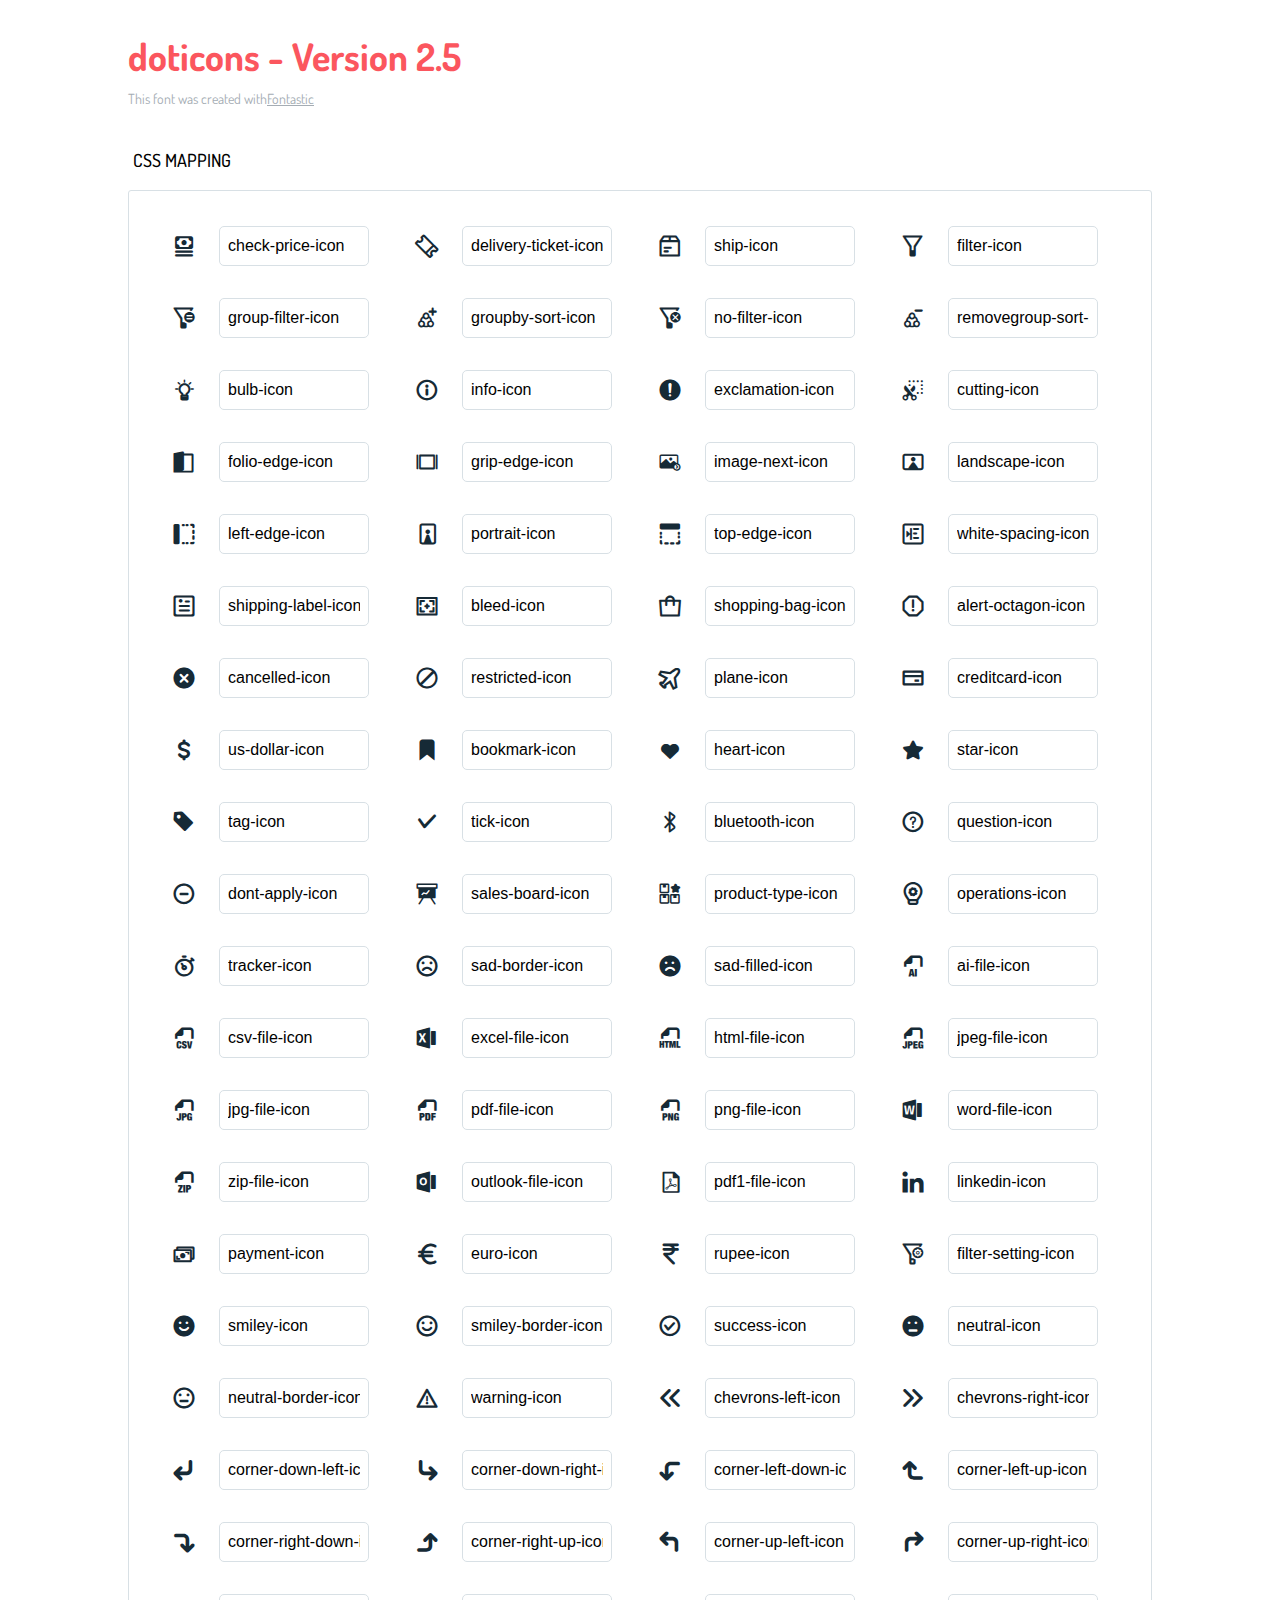
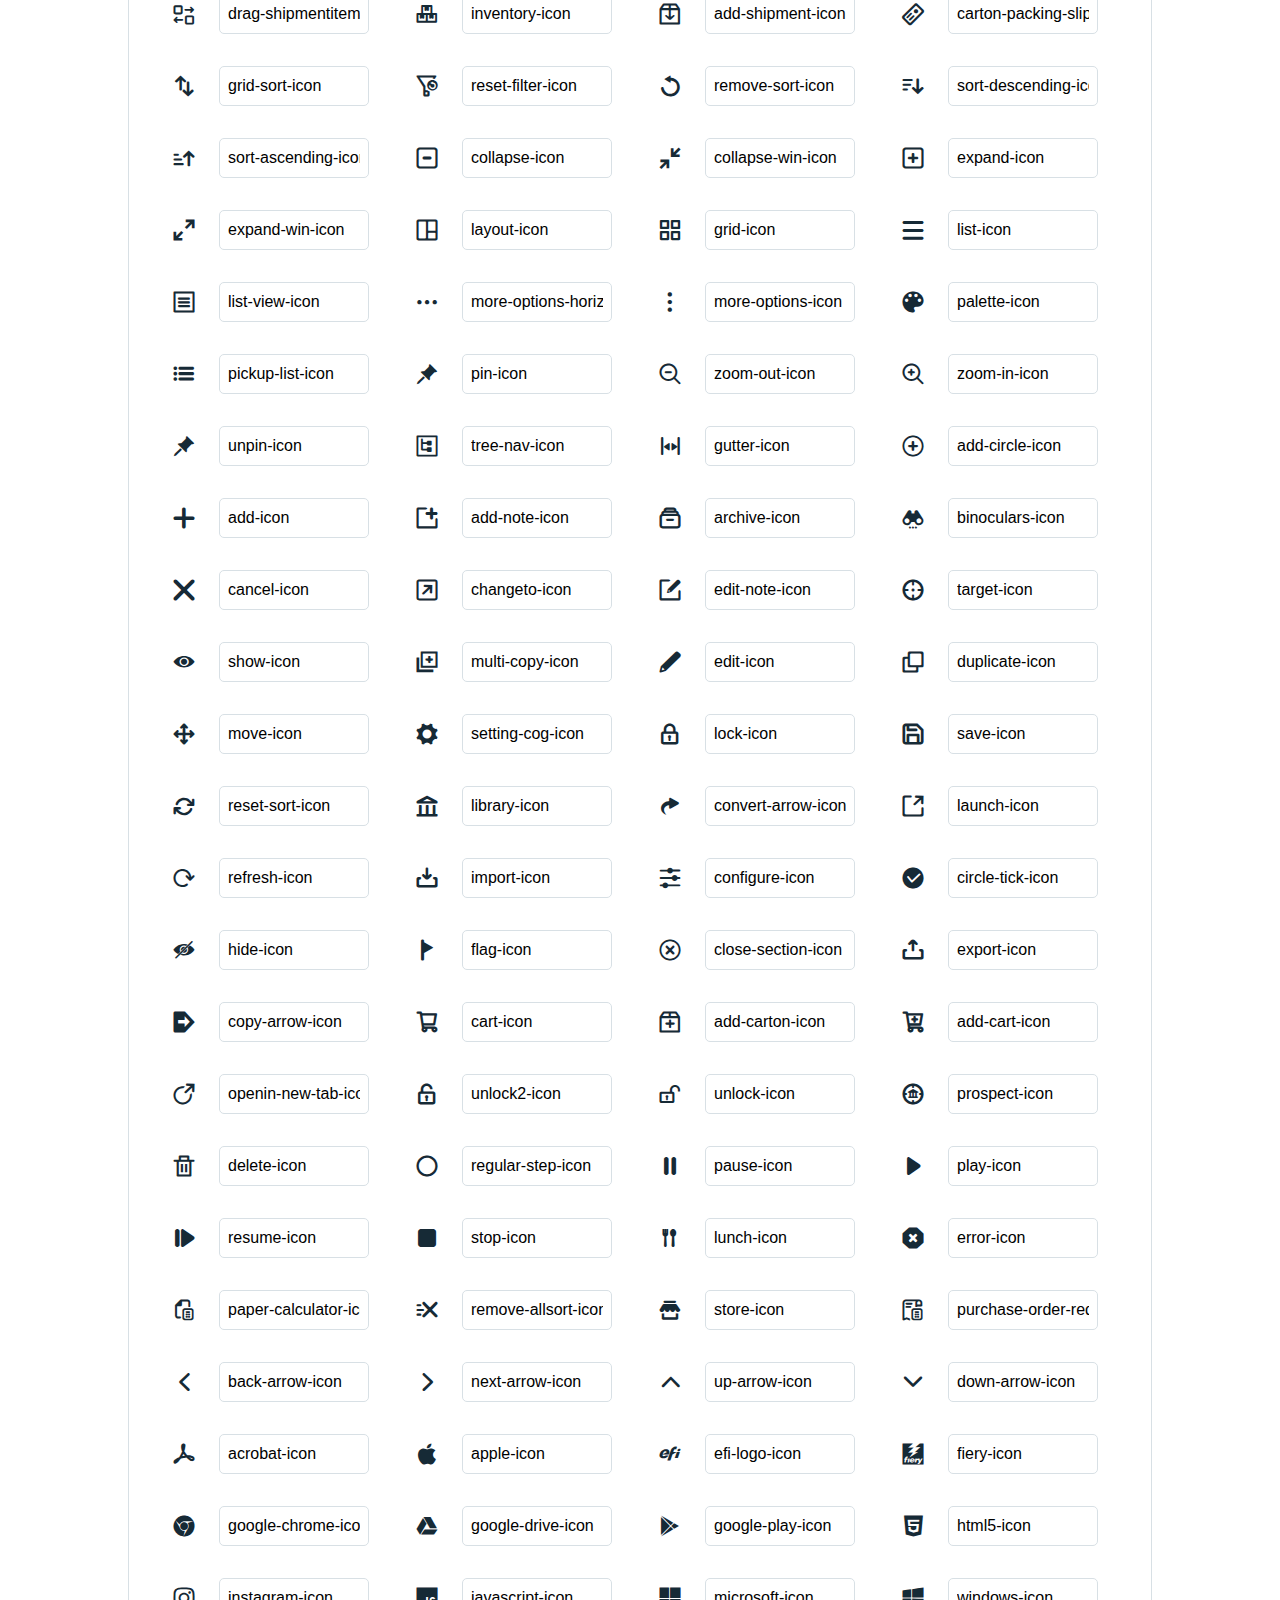
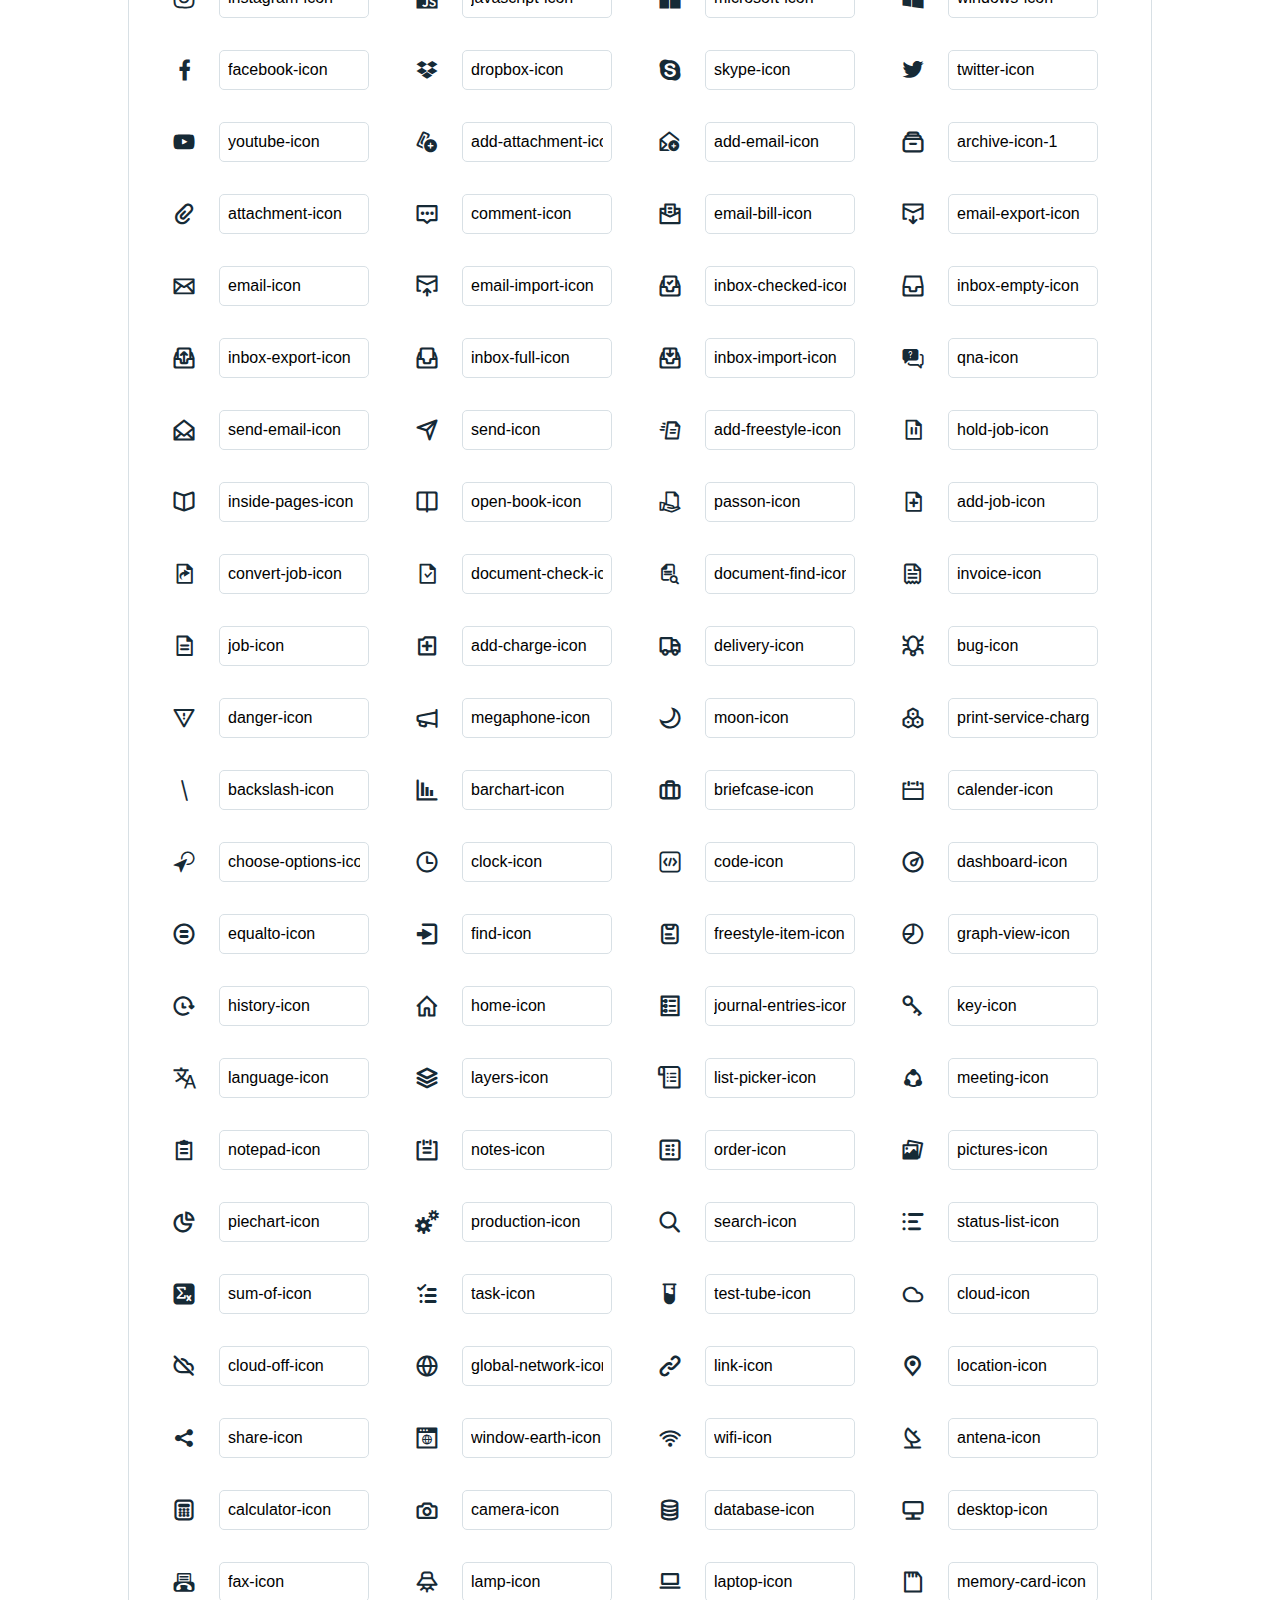
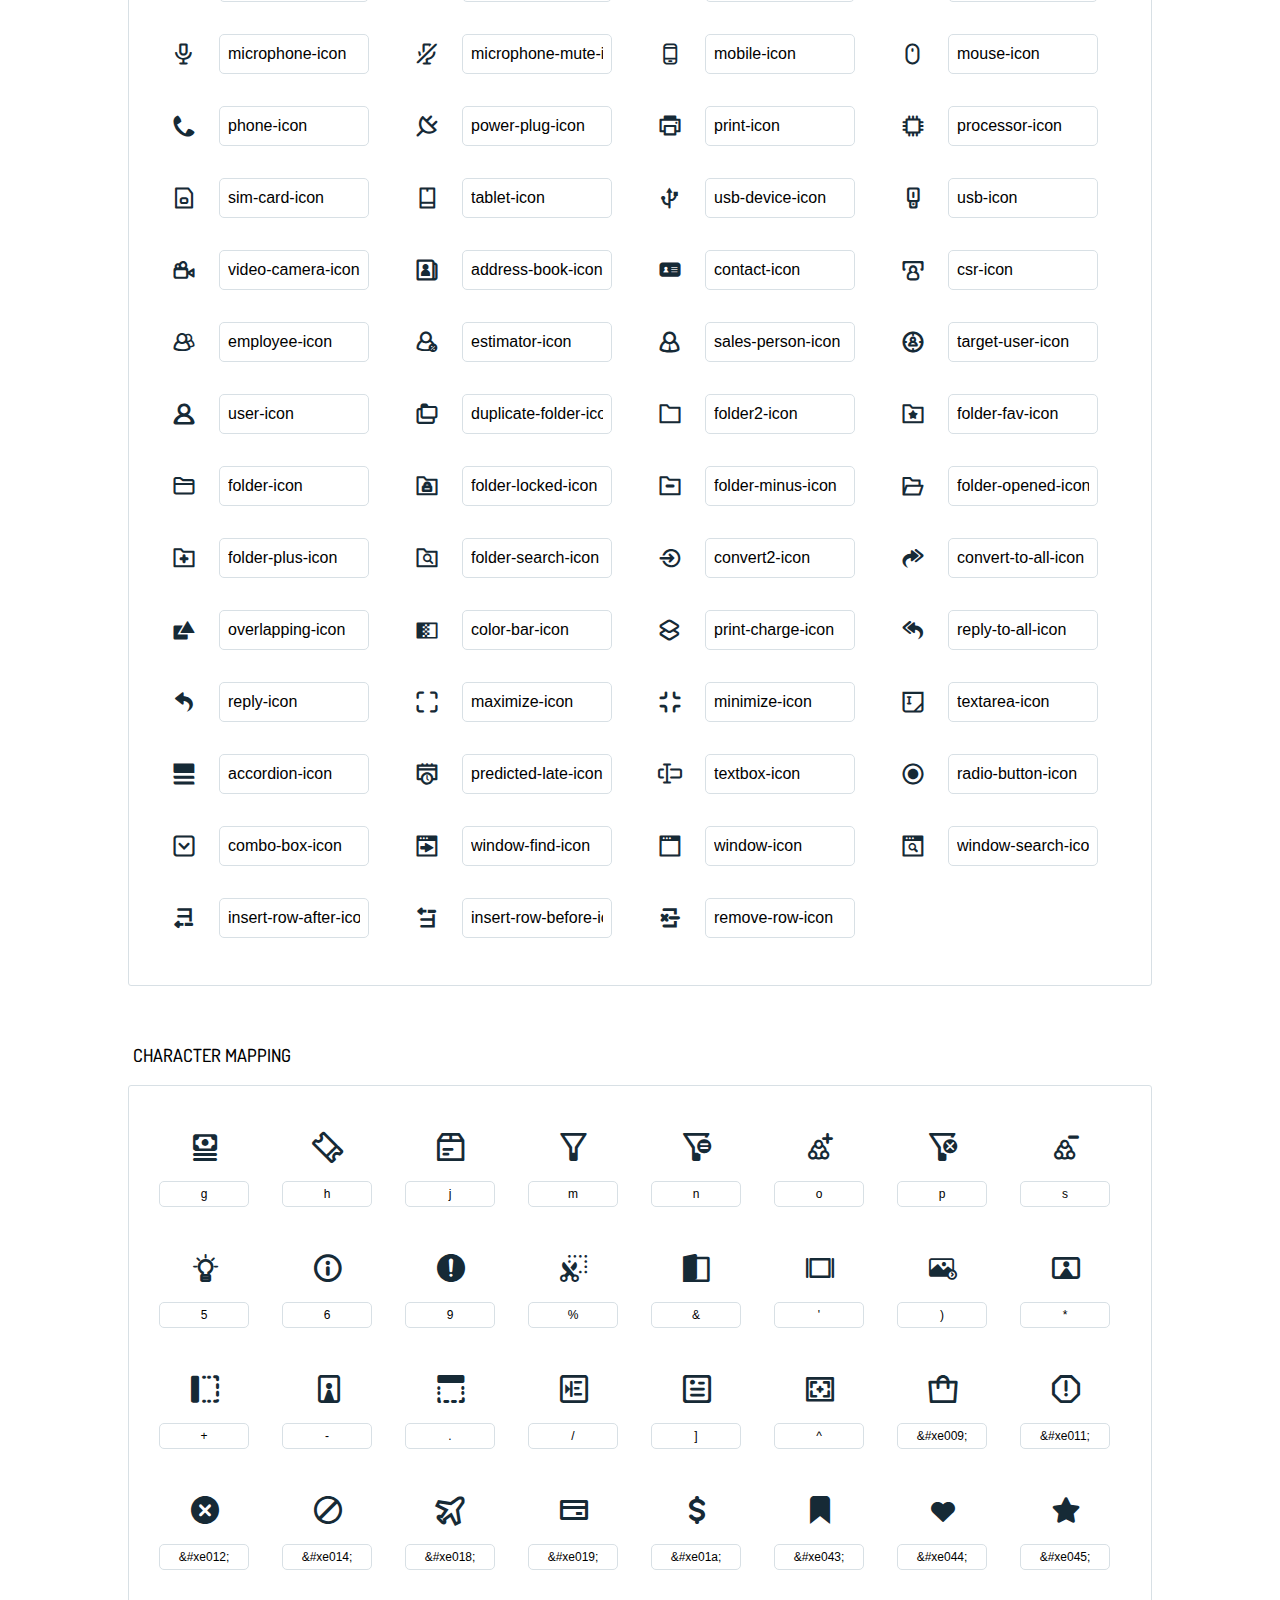
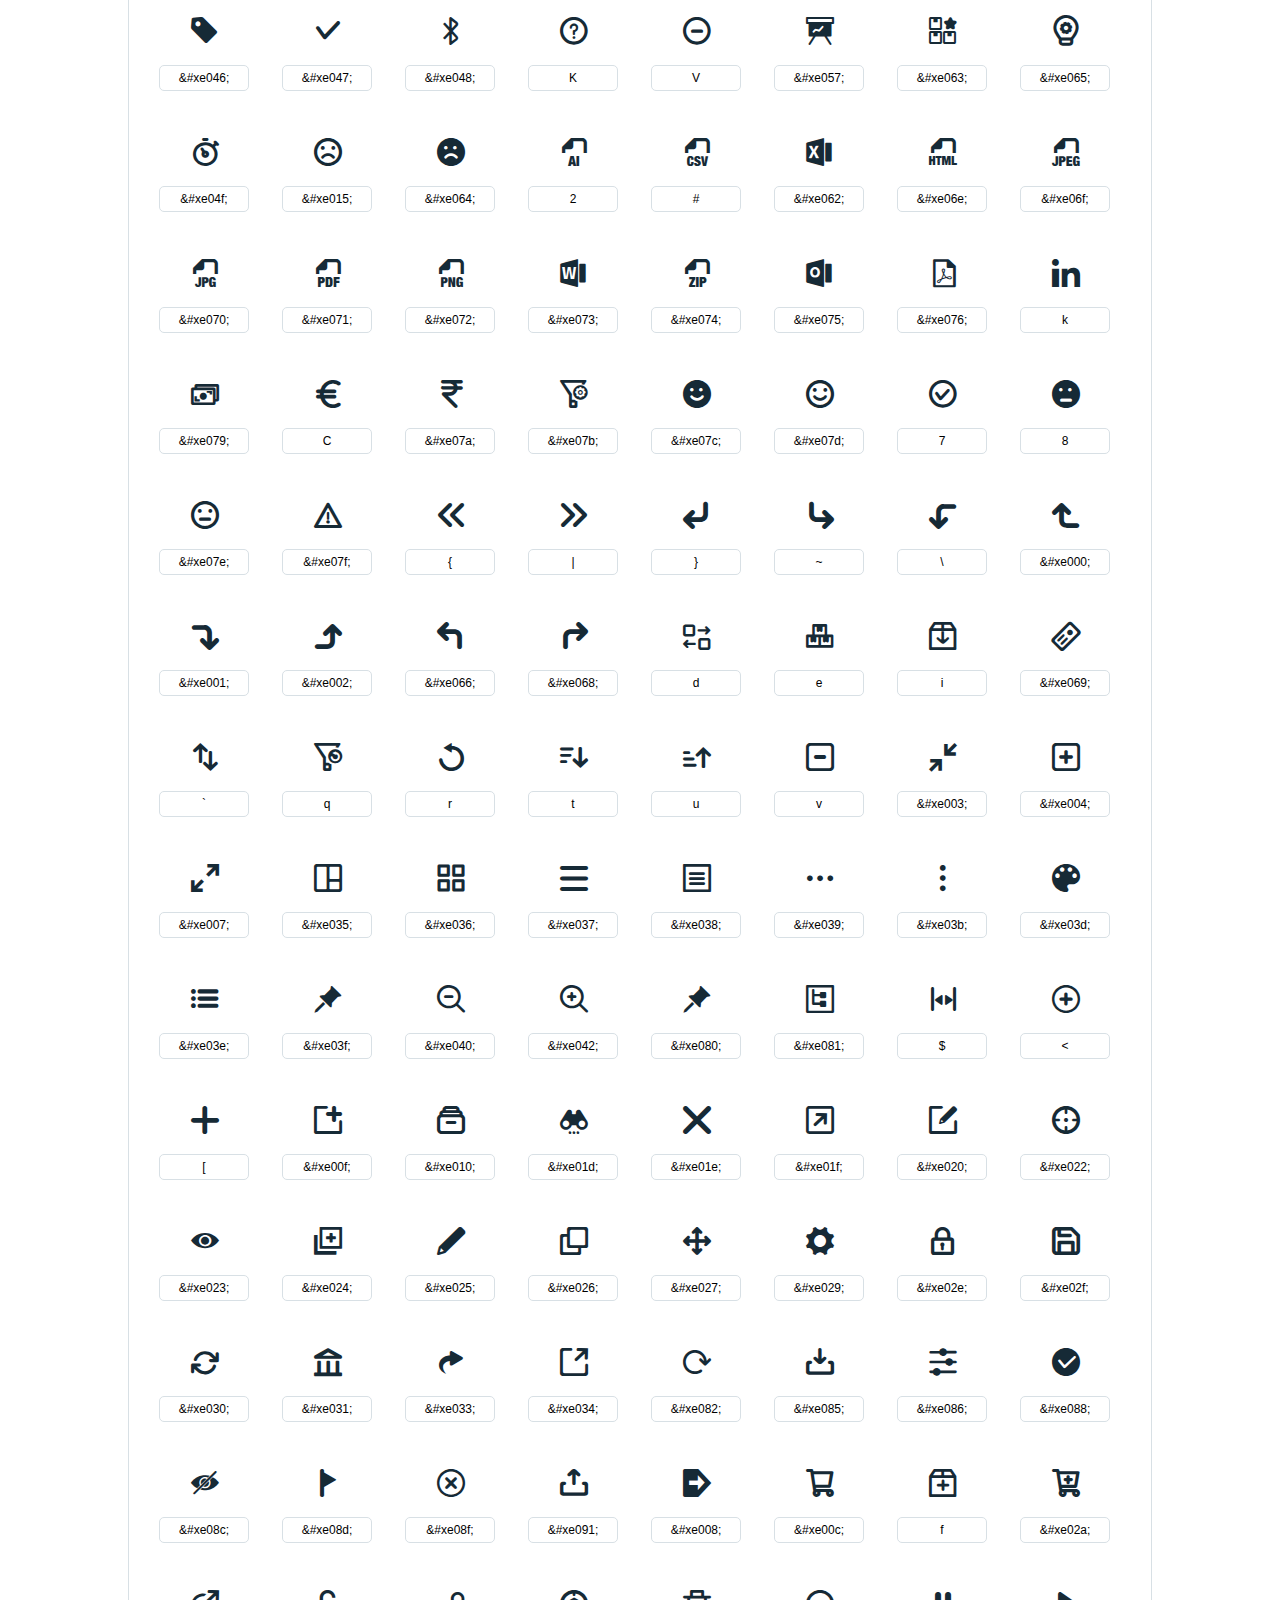
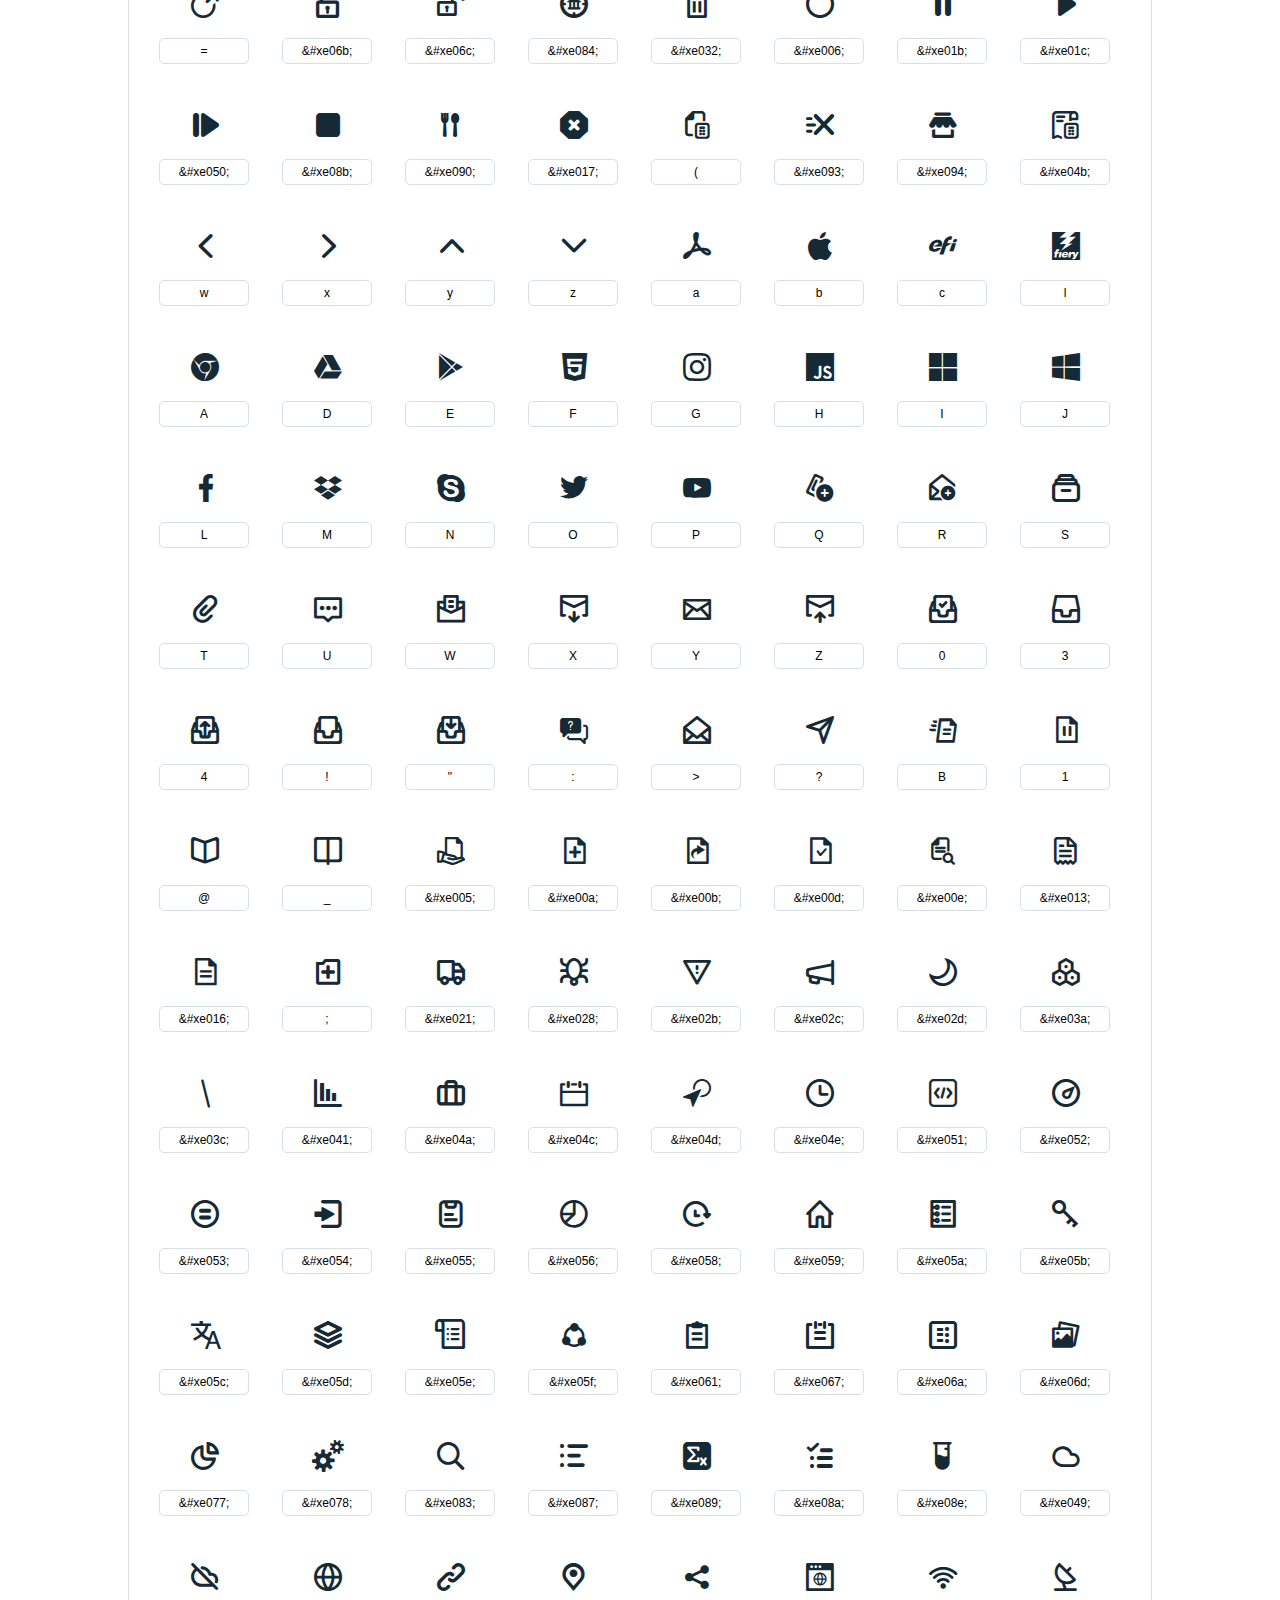
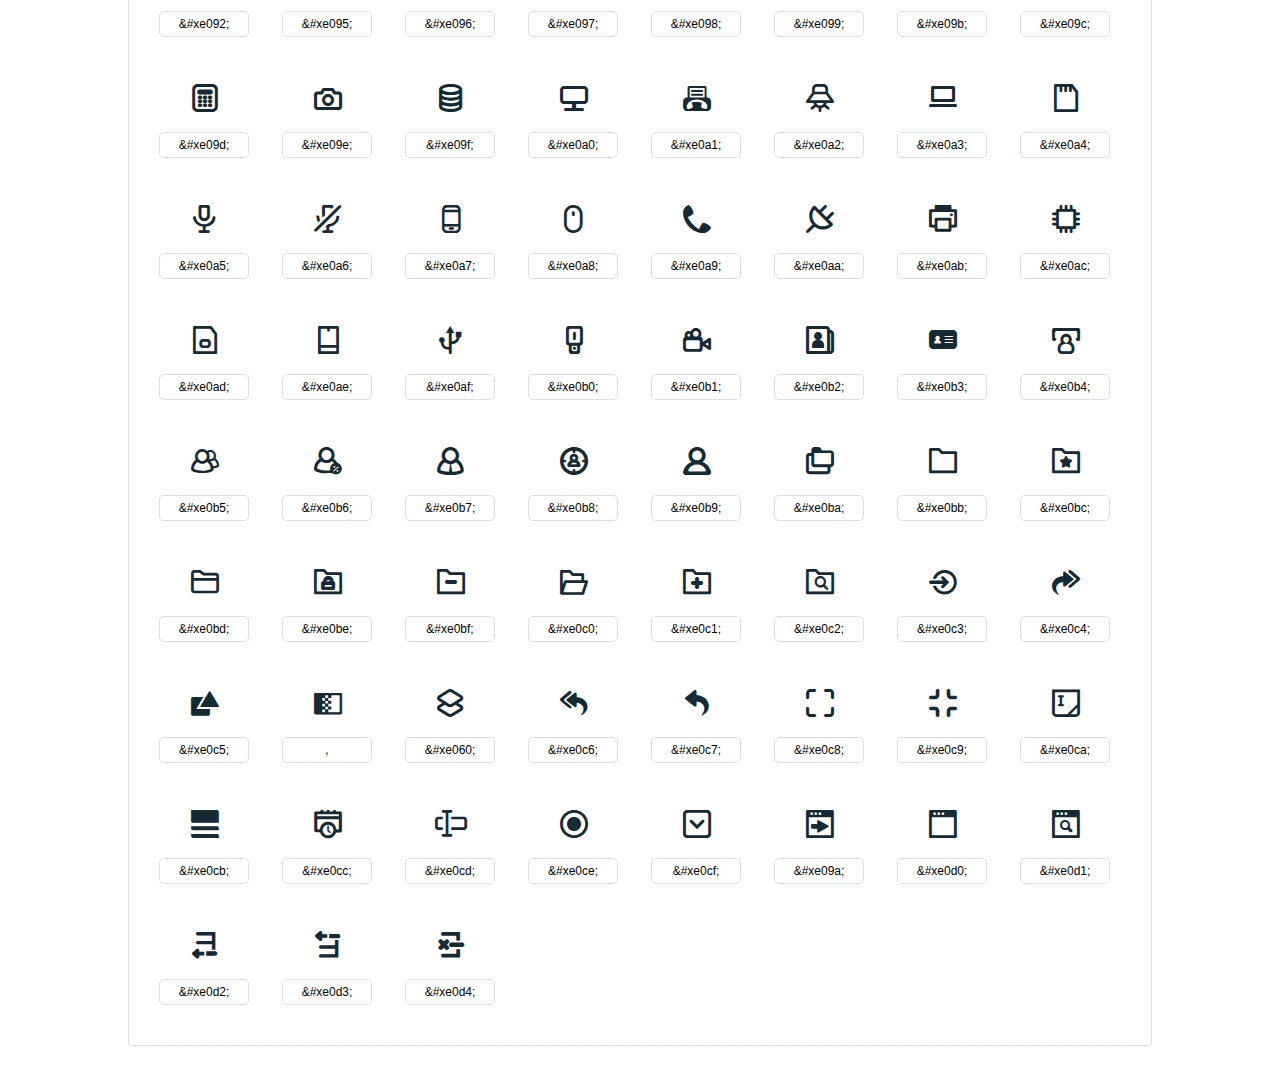
<file: docs/assets/fonts/doticons/icons-reference.html>
<!DOCTYPE html>
<html lang="en">
  <head>
    <meta charset="utf-8">
    <meta http-equiv="X-UA-Compatible" content="IE=edge,chrome=1">
    <meta name="viewport" content="width=device-width,initial-scale=1">
    <title>Font Reference - doticons</title>
    <link href="http://fonts.googleapis.com/css?family=Dosis:400,500,700" rel="stylesheet" type="text/css">
    <link rel="stylesheet" href="styles.css">
    <style type="text/css">html,body,div,span,applet,object,iframe,h1,h2,h3,h4,h5,h6,p,blockquote,pre,a,abbr,acronym,address,big,cite,code,del,dfn,em,img,ins,kbd,q,s,samp,small,strike,strong,sub,sup,tt,var,dl,dt,dd,ol,ul,li,fieldset,form,label,legend,table,caption,tbody,tfoot,thead,tr,th,td{margin:0;padding:0;border:0;outline:0;font-weight:inherit;font-style:inherit;font-family:inherit;font-size:100%;vertical-align:baseline}body{line-height:1;color:#000;background:#fff}ol,ul{list-style:none}table{border-collapse:separate;border-spacing:0;vertical-align:middle}caption,th,td{text-align:left;font-weight:normal;vertical-align:middle}a img{border:none}*{-webkit-box-sizing:border-box;-moz-box-sizing:border-box;box-sizing:border-box}body{font-family:'Dosis','Tahoma',sans-serif}.container{margin:15px auto;width:80%}h1{margin:40px 0 20px;font-weight:700;font-size:38px;line-height:32px;color:#fb565e}h2{font-size:18px;padding:0 0 21px 5px;margin:45px 0 0 0;text-transform:uppercase;font-weight:500}.small{font-size:14px;color:#a5adb4;}.small a{color:#a5adb4;}.small a:hover{color:#fb565e}.glyphs.character-mapping{margin:0 0 20px 0;padding:20px 0 20px 30px;color:rgba(0,0,0,0.5);border:1px solid #d8e0e5;-webkit-border-radius:3px;border-radius:3px;}.glyphs.character-mapping li{margin:0 30px 20px 0;display:inline-block;width:90px}.glyphs.character-mapping .icon{margin:10px 0 10px 15px;padding:15px;position:relative;width:55px;height:55px;color:#162a36 !important;overflow:hidden;-webkit-border-radius:3px;border-radius:3px;font-size:32px;}.glyphs.character-mapping .icon svg{fill:#000}.glyphs.character-mapping input{margin:0;padding:5px 0;line-height:12px;font-size:12px;display:block;width:100%;border:1px solid #d8e0e5;-webkit-border-radius:5px;border-radius:5px;text-align:center;outline:0;}.glyphs.character-mapping input:focus{border:1px solid #fbde4a;-webkit-box-shadow:inset 0 0 3px #fbde4a;box-shadow:inset 0 0 3px #fbde4a}.glyphs.character-mapping input:hover{-webkit-box-shadow:inset 0 0 3px #fbde4a;box-shadow:inset 0 0 3px #fbde4a}.glyphs.css-mapping{margin:0 0 60px 0;padding:30px 0 20px 30px;color:rgba(0,0,0,0.5);border:1px solid #d8e0e5;-webkit-border-radius:3px;border-radius:3px;}.glyphs.css-mapping li{margin:0 30px 20px 0;padding:0;display:inline-block;overflow:hidden}.glyphs.css-mapping .icon{margin:0;margin-right:10px;padding:13px;height:50px;width:50px;color:#162a36 !important;overflow:hidden;float:left;font-size:24px}.glyphs.css-mapping input{margin:0;margin-top:5px;padding:8px;line-height:16px;font-size:16px;display:block;width:150px;height:40px;border:1px solid #d8e0e5;-webkit-border-radius:5px;border-radius:5px;background:#fff;outline:0;float:right;}.glyphs.css-mapping input:focus{border:1px solid #fbde4a;-webkit-box-shadow:inset 0 0 3px #fbde4a;box-shadow:inset 0 0 3px #fbde4a}.glyphs.css-mapping input:hover{-webkit-box-shadow:inset 0 0 3px #fbde4a;box-shadow:inset 0 0 3px #fbde4a}</style>
  </head>
  <body>
    <div class="container">
      <h1>doticons - Version 2.5</h1>
      <p class="small">This font was created with<a href="http://fontastic.me/">Fontastic</a></p>
      <h2>CSS mapping</h2>
      <ul class="glyphs css-mapping">
        <li>
          <div class="icon dot-check-price-icon"></div>
          <input type="text" readonly="readonly" value="check-price-icon">
        </li>
        <li>
          <div class="icon dot-delivery-ticket-icon"></div>
          <input type="text" readonly="readonly" value="delivery-ticket-icon">
        </li>
        <li>
          <div class="icon dot-ship-icon"></div>
          <input type="text" readonly="readonly" value="ship-icon">
        </li>
        <li>
          <div class="icon dot-filter-icon"></div>
          <input type="text" readonly="readonly" value="filter-icon">
        </li>
        <li>
          <div class="icon dot-group-filter-icon"></div>
          <input type="text" readonly="readonly" value="group-filter-icon">
        </li>
        <li>
          <div class="icon dot-groupby-sort-icon"></div>
          <input type="text" readonly="readonly" value="groupby-sort-icon">
        </li>
        <li>
          <div class="icon dot-no-filter-icon"></div>
          <input type="text" readonly="readonly" value="no-filter-icon">
        </li>
        <li>
          <div class="icon dot-removegroup-sort-icon"></div>
          <input type="text" readonly="readonly" value="removegroup-sort-icon">
        </li>
        <li>
          <div class="icon dot-bulb-icon"></div>
          <input type="text" readonly="readonly" value="bulb-icon">
        </li>
        <li>
          <div class="icon dot-info-icon"></div>
          <input type="text" readonly="readonly" value="info-icon">
        </li>
        <li>
          <div class="icon dot-exclamation-icon"></div>
          <input type="text" readonly="readonly" value="exclamation-icon">
        </li>
        <li>
          <div class="icon dot-cutting-icon"></div>
          <input type="text" readonly="readonly" value="cutting-icon">
        </li>
        <li>
          <div class="icon dot-folio-edge-icon"></div>
          <input type="text" readonly="readonly" value="folio-edge-icon">
        </li>
        <li>
          <div class="icon dot-grip-edge-icon"></div>
          <input type="text" readonly="readonly" value="grip-edge-icon">
        </li>
        <li>
          <div class="icon dot-image-next-icon"></div>
          <input type="text" readonly="readonly" value="image-next-icon">
        </li>
        <li>
          <div class="icon dot-landscape-icon"></div>
          <input type="text" readonly="readonly" value="landscape-icon">
        </li>
        <li>
          <div class="icon dot-left-edge-icon"></div>
          <input type="text" readonly="readonly" value="left-edge-icon">
        </li>
        <li>
          <div class="icon dot-portrait-icon"></div>
          <input type="text" readonly="readonly" value="portrait-icon">
        </li>
        <li>
          <div class="icon dot-top-edge-icon"></div>
          <input type="text" readonly="readonly" value="top-edge-icon">
        </li>
        <li>
          <div class="icon dot-white-spacing-icon"></div>
          <input type="text" readonly="readonly" value="white-spacing-icon">
        </li>
        <li>
          <div class="icon dot-shipping-label-icon"></div>
          <input type="text" readonly="readonly" value="shipping-label-icon">
        </li>
        <li>
          <div class="icon dot-bleed-icon"></div>
          <input type="text" readonly="readonly" value="bleed-icon">
        </li>
        <li>
          <div class="icon dot-shopping-bag-icon"></div>
          <input type="text" readonly="readonly" value="shopping-bag-icon">
        </li>
        <li>
          <div class="icon dot-alert-octagon-icon"></div>
          <input type="text" readonly="readonly" value="alert-octagon-icon">
        </li>
        <li>
          <div class="icon dot-cancelled-icon"></div>
          <input type="text" readonly="readonly" value="cancelled-icon">
        </li>
        <li>
          <div class="icon dot-restricted-icon"></div>
          <input type="text" readonly="readonly" value="restricted-icon">
        </li>
        <li>
          <div class="icon dot-plane-icon"></div>
          <input type="text" readonly="readonly" value="plane-icon">
        </li>
        <li>
          <div class="icon dot-creditcard-icon"></div>
          <input type="text" readonly="readonly" value="creditcard-icon">
        </li>
        <li>
          <div class="icon dot-us-dollar-icon"></div>
          <input type="text" readonly="readonly" value="us-dollar-icon">
        </li>
        <li>
          <div class="icon dot-bookmark-icon"></div>
          <input type="text" readonly="readonly" value="bookmark-icon">
        </li>
        <li>
          <div class="icon dot-heart-icon"></div>
          <input type="text" readonly="readonly" value="heart-icon">
        </li>
        <li>
          <div class="icon dot-star-icon"></div>
          <input type="text" readonly="readonly" value="star-icon">
        </li>
        <li>
          <div class="icon dot-tag-icon"></div>
          <input type="text" readonly="readonly" value="tag-icon">
        </li>
        <li>
          <div class="icon dot-tick-icon"></div>
          <input type="text" readonly="readonly" value="tick-icon">
        </li>
        <li>
          <div class="icon dot-bluetooth-icon"></div>
          <input type="text" readonly="readonly" value="bluetooth-icon">
        </li>
        <li>
          <div class="icon dot-question-icon"></div>
          <input type="text" readonly="readonly" value="question-icon">
        </li>
        <li>
          <div class="icon dot-dont-apply-icon"></div>
          <input type="text" readonly="readonly" value="dont-apply-icon">
        </li>
        <li>
          <div class="icon dot-sales-board-icon"></div>
          <input type="text" readonly="readonly" value="sales-board-icon">
        </li>
        <li>
          <div class="icon dot-product-type-icon"></div>
          <input type="text" readonly="readonly" value="product-type-icon">
        </li>
        <li>
          <div class="icon dot-operations-icon"></div>
          <input type="text" readonly="readonly" value="operations-icon">
        </li>
        <li>
          <div class="icon dot-tracker-icon"></div>
          <input type="text" readonly="readonly" value="tracker-icon">
        </li>
        <li>
          <div class="icon dot-sad-border-icon"></div>
          <input type="text" readonly="readonly" value="sad-border-icon">
        </li>
        <li>
          <div class="icon dot-sad-filled-icon"></div>
          <input type="text" readonly="readonly" value="sad-filled-icon">
        </li>
        <li>
          <div class="icon dot-ai-file-icon"></div>
          <input type="text" readonly="readonly" value="ai-file-icon">
        </li>
        <li>
          <div class="icon dot-csv-file-icon"></div>
          <input type="text" readonly="readonly" value="csv-file-icon">
        </li>
        <li>
          <div class="icon dot-excel-file-icon"></div>
          <input type="text" readonly="readonly" value="excel-file-icon">
        </li>
        <li>
          <div class="icon dot-html-file-icon"></div>
          <input type="text" readonly="readonly" value="html-file-icon">
        </li>
        <li>
          <div class="icon dot-jpeg-file-icon"></div>
          <input type="text" readonly="readonly" value="jpeg-file-icon">
        </li>
        <li>
          <div class="icon dot-jpg-file-icon"></div>
          <input type="text" readonly="readonly" value="jpg-file-icon">
        </li>
        <li>
          <div class="icon dot-pdf-file-icon"></div>
          <input type="text" readonly="readonly" value="pdf-file-icon">
        </li>
        <li>
          <div class="icon dot-png-file-icon"></div>
          <input type="text" readonly="readonly" value="png-file-icon">
        </li>
        <li>
          <div class="icon dot-word-file-icon"></div>
          <input type="text" readonly="readonly" value="word-file-icon">
        </li>
        <li>
          <div class="icon dot-zip-file-icon"></div>
          <input type="text" readonly="readonly" value="zip-file-icon">
        </li>
        <li>
          <div class="icon dot-outlook-file-icon"></div>
          <input type="text" readonly="readonly" value="outlook-file-icon">
        </li>
        <li>
          <div class="icon dot-pdf1-file-icon"></div>
          <input type="text" readonly="readonly" value="pdf1-file-icon">
        </li>
        <li>
          <div class="icon dot-linkedin-icon"></div>
          <input type="text" readonly="readonly" value="linkedin-icon">
        </li>
        <li>
          <div class="icon dot-payment-icon"></div>
          <input type="text" readonly="readonly" value="payment-icon">
        </li>
        <li>
          <div class="icon dot-euro-icon"></div>
          <input type="text" readonly="readonly" value="euro-icon">
        </li>
        <li>
          <div class="icon dot-rupee-icon"></div>
          <input type="text" readonly="readonly" value="rupee-icon">
        </li>
        <li>
          <div class="icon dot-filter-setting-icon"></div>
          <input type="text" readonly="readonly" value="filter-setting-icon">
        </li>
        <li>
          <div class="icon dot-smiley-icon"></div>
          <input type="text" readonly="readonly" value="smiley-icon">
        </li>
        <li>
          <div class="icon dot-smiley-border-icon"></div>
          <input type="text" readonly="readonly" value="smiley-border-icon">
        </li>
        <li>
          <div class="icon dot-success-icon"></div>
          <input type="text" readonly="readonly" value="success-icon">
        </li>
        <li>
          <div class="icon dot-neutral-icon"></div>
          <input type="text" readonly="readonly" value="neutral-icon">
        </li>
        <li>
          <div class="icon dot-neutral-border-icon"></div>
          <input type="text" readonly="readonly" value="neutral-border-icon">
        </li>
        <li>
          <div class="icon dot-warning-icon"></div>
          <input type="text" readonly="readonly" value="warning-icon">
        </li>
        <li>
          <div class="icon dot-chevrons-left-icon"></div>
          <input type="text" readonly="readonly" value="chevrons-left-icon">
        </li>
        <li>
          <div class="icon dot-chevrons-right-icon"></div>
          <input type="text" readonly="readonly" value="chevrons-right-icon">
        </li>
        <li>
          <div class="icon dot-corner-down-left-icon"></div>
          <input type="text" readonly="readonly" value="corner-down-left-icon">
        </li>
        <li>
          <div class="icon dot-corner-down-right-icon"></div>
          <input type="text" readonly="readonly" value="corner-down-right-icon">
        </li>
        <li>
          <div class="icon dot-corner-left-down-icon"></div>
          <input type="text" readonly="readonly" value="corner-left-down-icon">
        </li>
        <li>
          <div class="icon dot-corner-left-up-icon"></div>
          <input type="text" readonly="readonly" value="corner-left-up-icon">
        </li>
        <li>
          <div class="icon dot-corner-right-down-icon"></div>
          <input type="text" readonly="readonly" value="corner-right-down-icon">
        </li>
        <li>
          <div class="icon dot-corner-right-up-icon"></div>
          <input type="text" readonly="readonly" value="corner-right-up-icon">
        </li>
        <li>
          <div class="icon dot-corner-up-left-icon"></div>
          <input type="text" readonly="readonly" value="corner-up-left-icon">
        </li>
        <li>
          <div class="icon dot-corner-up-right-icon"></div>
          <input type="text" readonly="readonly" value="corner-up-right-icon">
        </li>
        <li>
          <div class="icon dot-drag-shipmentitem-icon"></div>
          <input type="text" readonly="readonly" value="drag-shipmentitem-icon">
        </li>
        <li>
          <div class="icon dot-inventory-icon"></div>
          <input type="text" readonly="readonly" value="inventory-icon">
        </li>
        <li>
          <div class="icon dot-add-shipment-icon"></div>
          <input type="text" readonly="readonly" value="add-shipment-icon">
        </li>
        <li>
          <div class="icon dot-carton-packing-slip-icon"></div>
          <input type="text" readonly="readonly" value="carton-packing-slip-icon">
        </li>
        <li>
          <div class="icon dot-grid-sort-icon"></div>
          <input type="text" readonly="readonly" value="grid-sort-icon">
        </li>
        <li>
          <div class="icon dot-reset-filter-icon"></div>
          <input type="text" readonly="readonly" value="reset-filter-icon">
        </li>
        <li>
          <div class="icon dot-remove-sort-icon"></div>
          <input type="text" readonly="readonly" value="remove-sort-icon">
        </li>
        <li>
          <div class="icon dot-sort-descending-icon"></div>
          <input type="text" readonly="readonly" value="sort-descending-icon">
        </li>
        <li>
          <div class="icon dot-sort-ascending-icon"></div>
          <input type="text" readonly="readonly" value="sort-ascending-icon">
        </li>
        <li>
          <div class="icon dot-collapse-icon"></div>
          <input type="text" readonly="readonly" value="collapse-icon">
        </li>
        <li>
          <div class="icon dot-collapse-win-icon"></div>
          <input type="text" readonly="readonly" value="collapse-win-icon">
        </li>
        <li>
          <div class="icon dot-expand-icon"></div>
          <input type="text" readonly="readonly" value="expand-icon">
        </li>
        <li>
          <div class="icon dot-expand-win-icon"></div>
          <input type="text" readonly="readonly" value="expand-win-icon">
        </li>
        <li>
          <div class="icon dot-layout-icon"></div>
          <input type="text" readonly="readonly" value="layout-icon">
        </li>
        <li>
          <div class="icon dot-grid-icon"></div>
          <input type="text" readonly="readonly" value="grid-icon">
        </li>
        <li>
          <div class="icon dot-list-icon"></div>
          <input type="text" readonly="readonly" value="list-icon">
        </li>
        <li>
          <div class="icon dot-list-view-icon"></div>
          <input type="text" readonly="readonly" value="list-view-icon">
        </li>
        <li>
          <div class="icon dot-more-options-horizontal-icon"></div>
          <input type="text" readonly="readonly" value="more-options-horizontal-icon">
        </li>
        <li>
          <div class="icon dot-more-options-icon"></div>
          <input type="text" readonly="readonly" value="more-options-icon">
        </li>
        <li>
          <div class="icon dot-palette-icon"></div>
          <input type="text" readonly="readonly" value="palette-icon">
        </li>
        <li>
          <div class="icon dot-pickup-list-icon"></div>
          <input type="text" readonly="readonly" value="pickup-list-icon">
        </li>
        <li>
          <div class="icon dot-pin-icon"></div>
          <input type="text" readonly="readonly" value="pin-icon">
        </li>
        <li>
          <div class="icon dot-zoom-out-icon"></div>
          <input type="text" readonly="readonly" value="zoom-out-icon">
        </li>
        <li>
          <div class="icon dot-zoom-in-icon"></div>
          <input type="text" readonly="readonly" value="zoom-in-icon">
        </li>
        <li>
          <div class="icon dot-unpin-icon"></div>
          <input type="text" readonly="readonly" value="unpin-icon">
        </li>
        <li>
          <div class="icon dot-tree-nav-icon"></div>
          <input type="text" readonly="readonly" value="tree-nav-icon">
        </li>
        <li>
          <div class="icon dot-gutter-icon"></div>
          <input type="text" readonly="readonly" value="gutter-icon">
        </li>
        <li>
          <div class="icon dot-add-circle-icon"></div>
          <input type="text" readonly="readonly" value="add-circle-icon">
        </li>
        <li>
          <div class="icon dot-add-icon"></div>
          <input type="text" readonly="readonly" value="add-icon">
        </li>
        <li>
          <div class="icon dot-add-note-icon"></div>
          <input type="text" readonly="readonly" value="add-note-icon">
        </li>
        <li>
          <div class="icon dot-archive-icon"></div>
          <input type="text" readonly="readonly" value="archive-icon">
        </li>
        <li>
          <div class="icon dot-binoculars-icon"></div>
          <input type="text" readonly="readonly" value="binoculars-icon">
        </li>
        <li>
          <div class="icon dot-cancel-icon"></div>
          <input type="text" readonly="readonly" value="cancel-icon">
        </li>
        <li>
          <div class="icon dot-changeto-icon"></div>
          <input type="text" readonly="readonly" value="changeto-icon">
        </li>
        <li>
          <div class="icon dot-edit-note-icon"></div>
          <input type="text" readonly="readonly" value="edit-note-icon">
        </li>
        <li>
          <div class="icon dot-target-icon"></div>
          <input type="text" readonly="readonly" value="target-icon">
        </li>
        <li>
          <div class="icon dot-show-icon"></div>
          <input type="text" readonly="readonly" value="show-icon">
        </li>
        <li>
          <div class="icon dot-multi-copy-icon"></div>
          <input type="text" readonly="readonly" value="multi-copy-icon">
        </li>
        <li>
          <div class="icon dot-edit-icon"></div>
          <input type="text" readonly="readonly" value="edit-icon">
        </li>
        <li>
          <div class="icon dot-duplicate-icon"></div>
          <input type="text" readonly="readonly" value="duplicate-icon">
        </li>
        <li>
          <div class="icon dot-move-icon"></div>
          <input type="text" readonly="readonly" value="move-icon">
        </li>
        <li>
          <div class="icon dot-setting-cog-icon"></div>
          <input type="text" readonly="readonly" value="setting-cog-icon">
        </li>
        <li>
          <div class="icon dot-lock-icon"></div>
          <input type="text" readonly="readonly" value="lock-icon">
        </li>
        <li>
          <div class="icon dot-save-icon"></div>
          <input type="text" readonly="readonly" value="save-icon">
        </li>
        <li>
          <div class="icon dot-reset-sort-icon"></div>
          <input type="text" readonly="readonly" value="reset-sort-icon">
        </li>
        <li>
          <div class="icon dot-library-icon"></div>
          <input type="text" readonly="readonly" value="library-icon">
        </li>
        <li>
          <div class="icon dot-convert-arrow-icon"></div>
          <input type="text" readonly="readonly" value="convert-arrow-icon">
        </li>
        <li>
          <div class="icon dot-launch-icon"></div>
          <input type="text" readonly="readonly" value="launch-icon">
        </li>
        <li>
          <div class="icon dot-refresh-icon"></div>
          <input type="text" readonly="readonly" value="refresh-icon">
        </li>
        <li>
          <div class="icon dot-import-icon"></div>
          <input type="text" readonly="readonly" value="import-icon">
        </li>
        <li>
          <div class="icon dot-configure-icon"></div>
          <input type="text" readonly="readonly" value="configure-icon">
        </li>
        <li>
          <div class="icon dot-circle-tick-icon"></div>
          <input type="text" readonly="readonly" value="circle-tick-icon">
        </li>
        <li>
          <div class="icon dot-hide-icon"></div>
          <input type="text" readonly="readonly" value="hide-icon">
        </li>
        <li>
          <div class="icon dot-flag-icon"></div>
          <input type="text" readonly="readonly" value="flag-icon">
        </li>
        <li>
          <div class="icon dot-close-section-icon"></div>
          <input type="text" readonly="readonly" value="close-section-icon">
        </li>
        <li>
          <div class="icon dot-export-icon"></div>
          <input type="text" readonly="readonly" value="export-icon">
        </li>
        <li>
          <div class="icon dot-copy-arrow-icon"></div>
          <input type="text" readonly="readonly" value="copy-arrow-icon">
        </li>
        <li>
          <div class="icon dot-cart-icon"></div>
          <input type="text" readonly="readonly" value="cart-icon">
        </li>
        <li>
          <div class="icon dot-add-carton-icon"></div>
          <input type="text" readonly="readonly" value="add-carton-icon">
        </li>
        <li>
          <div class="icon dot-add-cart-icon"></div>
          <input type="text" readonly="readonly" value="add-cart-icon">
        </li>
        <li>
          <div class="icon dot-openin-new-tab-icon"></div>
          <input type="text" readonly="readonly" value="openin-new-tab-icon">
        </li>
        <li>
          <div class="icon dot-unlock2-icon"></div>
          <input type="text" readonly="readonly" value="unlock2-icon">
        </li>
        <li>
          <div class="icon dot-unlock-icon"></div>
          <input type="text" readonly="readonly" value="unlock-icon">
        </li>
        <li>
          <div class="icon dot-prospect-icon"></div>
          <input type="text" readonly="readonly" value="prospect-icon">
        </li>
        <li>
          <div class="icon dot-delete-icon"></div>
          <input type="text" readonly="readonly" value="delete-icon">
        </li>
        <li>
          <div class="icon dot-regular-step-icon"></div>
          <input type="text" readonly="readonly" value="regular-step-icon">
        </li>
        <li>
          <div class="icon dot-pause-icon"></div>
          <input type="text" readonly="readonly" value="pause-icon">
        </li>
        <li>
          <div class="icon dot-play-icon"></div>
          <input type="text" readonly="readonly" value="play-icon">
        </li>
        <li>
          <div class="icon dot-resume-icon"></div>
          <input type="text" readonly="readonly" value="resume-icon">
        </li>
        <li>
          <div class="icon dot-stop-icon"></div>
          <input type="text" readonly="readonly" value="stop-icon">
        </li>
        <li>
          <div class="icon dot-lunch-icon"></div>
          <input type="text" readonly="readonly" value="lunch-icon">
        </li>
        <li>
          <div class="icon dot-error-icon"></div>
          <input type="text" readonly="readonly" value="error-icon">
        </li>
        <li>
          <div class="icon dot-paper-calculator-icon"></div>
          <input type="text" readonly="readonly" value="paper-calculator-icon">
        </li>
        <li>
          <div class="icon dot-remove-allsort-icon"></div>
          <input type="text" readonly="readonly" value="remove-allsort-icon">
        </li>
        <li>
          <div class="icon dot-store-icon"></div>
          <input type="text" readonly="readonly" value="store-icon">
        </li>
        <li>
          <div class="icon dot-purchase-order-requisition-icon"></div>
          <input type="text" readonly="readonly" value="purchase-order-requisition-icon">
        </li>
        <li>
          <div class="icon dot-back-arrow-icon"></div>
          <input type="text" readonly="readonly" value="back-arrow-icon">
        </li>
        <li>
          <div class="icon dot-next-arrow-icon"></div>
          <input type="text" readonly="readonly" value="next-arrow-icon">
        </li>
        <li>
          <div class="icon dot-up-arrow-icon"></div>
          <input type="text" readonly="readonly" value="up-arrow-icon">
        </li>
        <li>
          <div class="icon dot-down-arrow-icon"></div>
          <input type="text" readonly="readonly" value="down-arrow-icon">
        </li>
        <li>
          <div class="icon dot-acrobat-icon"></div>
          <input type="text" readonly="readonly" value="acrobat-icon">
        </li>
        <li>
          <div class="icon dot-apple-icon"></div>
          <input type="text" readonly="readonly" value="apple-icon">
        </li>
        <li>
          <div class="icon dot-efi-logo-icon"></div>
          <input type="text" readonly="readonly" value="efi-logo-icon">
        </li>
        <li>
          <div class="icon dot-fiery-icon"></div>
          <input type="text" readonly="readonly" value="fiery-icon">
        </li>
        <li>
          <div class="icon dot-google-chrome-icon"></div>
          <input type="text" readonly="readonly" value="google-chrome-icon">
        </li>
        <li>
          <div class="icon dot-google-drive-icon"></div>
          <input type="text" readonly="readonly" value="google-drive-icon">
        </li>
        <li>
          <div class="icon dot-google-play-icon"></div>
          <input type="text" readonly="readonly" value="google-play-icon">
        </li>
        <li>
          <div class="icon dot-html5-icon"></div>
          <input type="text" readonly="readonly" value="html5-icon">
        </li>
        <li>
          <div class="icon dot-instagram-icon"></div>
          <input type="text" readonly="readonly" value="instagram-icon">
        </li>
        <li>
          <div class="icon dot-javascript-icon"></div>
          <input type="text" readonly="readonly" value="javascript-icon">
        </li>
        <li>
          <div class="icon dot-microsoft-icon"></div>
          <input type="text" readonly="readonly" value="microsoft-icon">
        </li>
        <li>
          <div class="icon dot-windows-icon"></div>
          <input type="text" readonly="readonly" value="windows-icon">
        </li>
        <li>
          <div class="icon dot-facebook-icon"></div>
          <input type="text" readonly="readonly" value="facebook-icon">
        </li>
        <li>
          <div class="icon dot-dropbox-icon"></div>
          <input type="text" readonly="readonly" value="dropbox-icon">
        </li>
        <li>
          <div class="icon dot-skype-icon"></div>
          <input type="text" readonly="readonly" value="skype-icon">
        </li>
        <li>
          <div class="icon dot-twitter-icon"></div>
          <input type="text" readonly="readonly" value="twitter-icon">
        </li>
        <li>
          <div class="icon dot-youtube-icon"></div>
          <input type="text" readonly="readonly" value="youtube-icon">
        </li>
        <li>
          <div class="icon dot-add-attachment-icon"></div>
          <input type="text" readonly="readonly" value="add-attachment-icon">
        </li>
        <li>
          <div class="icon dot-add-email-icon"></div>
          <input type="text" readonly="readonly" value="add-email-icon">
        </li>
        <li>
          <div class="icon dot-archive-icon-1"></div>
          <input type="text" readonly="readonly" value="archive-icon-1">
        </li>
        <li>
          <div class="icon dot-attachment-icon"></div>
          <input type="text" readonly="readonly" value="attachment-icon">
        </li>
        <li>
          <div class="icon dot-comment-icon"></div>
          <input type="text" readonly="readonly" value="comment-icon">
        </li>
        <li>
          <div class="icon dot-email-bill-icon"></div>
          <input type="text" readonly="readonly" value="email-bill-icon">
        </li>
        <li>
          <div class="icon dot-email-export-icon"></div>
          <input type="text" readonly="readonly" value="email-export-icon">
        </li>
        <li>
          <div class="icon dot-email-icon"></div>
          <input type="text" readonly="readonly" value="email-icon">
        </li>
        <li>
          <div class="icon dot-email-import-icon"></div>
          <input type="text" readonly="readonly" value="email-import-icon">
        </li>
        <li>
          <div class="icon dot-inbox-checked-icon"></div>
          <input type="text" readonly="readonly" value="inbox-checked-icon">
        </li>
        <li>
          <div class="icon dot-inbox-empty-icon"></div>
          <input type="text" readonly="readonly" value="inbox-empty-icon">
        </li>
        <li>
          <div class="icon dot-inbox-export-icon"></div>
          <input type="text" readonly="readonly" value="inbox-export-icon">
        </li>
        <li>
          <div class="icon dot-inbox-full-icon"></div>
          <input type="text" readonly="readonly" value="inbox-full-icon">
        </li>
        <li>
          <div class="icon dot-inbox-import-icon"></div>
          <input type="text" readonly="readonly" value="inbox-import-icon">
        </li>
        <li>
          <div class="icon dot-qna-icon"></div>
          <input type="text" readonly="readonly" value="qna-icon">
        </li>
        <li>
          <div class="icon dot-send-email-icon"></div>
          <input type="text" readonly="readonly" value="send-email-icon">
        </li>
        <li>
          <div class="icon dot-send-icon"></div>
          <input type="text" readonly="readonly" value="send-icon">
        </li>
        <li>
          <div class="icon dot-add-freestyle-icon"></div>
          <input type="text" readonly="readonly" value="add-freestyle-icon">
        </li>
        <li>
          <div class="icon dot-hold-job-icon"></div>
          <input type="text" readonly="readonly" value="hold-job-icon">
        </li>
        <li>
          <div class="icon dot-inside-pages-icon"></div>
          <input type="text" readonly="readonly" value="inside-pages-icon">
        </li>
        <li>
          <div class="icon dot-open-book-icon"></div>
          <input type="text" readonly="readonly" value="open-book-icon">
        </li>
        <li>
          <div class="icon dot-passon-icon"></div>
          <input type="text" readonly="readonly" value="passon-icon">
        </li>
        <li>
          <div class="icon dot-add-job-icon"></div>
          <input type="text" readonly="readonly" value="add-job-icon">
        </li>
        <li>
          <div class="icon dot-convert-job-icon"></div>
          <input type="text" readonly="readonly" value="convert-job-icon">
        </li>
        <li>
          <div class="icon dot-document-check-icon"></div>
          <input type="text" readonly="readonly" value="document-check-icon">
        </li>
        <li>
          <div class="icon dot-document-find-icon"></div>
          <input type="text" readonly="readonly" value="document-find-icon">
        </li>
        <li>
          <div class="icon dot-invoice-icon"></div>
          <input type="text" readonly="readonly" value="invoice-icon">
        </li>
        <li>
          <div class="icon dot-job-icon"></div>
          <input type="text" readonly="readonly" value="job-icon">
        </li>
        <li>
          <div class="icon dot-add-charge-icon"></div>
          <input type="text" readonly="readonly" value="add-charge-icon">
        </li>
        <li>
          <div class="icon dot-delivery-icon"></div>
          <input type="text" readonly="readonly" value="delivery-icon">
        </li>
        <li>
          <div class="icon dot-bug-icon"></div>
          <input type="text" readonly="readonly" value="bug-icon">
        </li>
        <li>
          <div class="icon dot-danger-icon"></div>
          <input type="text" readonly="readonly" value="danger-icon">
        </li>
        <li>
          <div class="icon dot-megaphone-icon"></div>
          <input type="text" readonly="readonly" value="megaphone-icon">
        </li>
        <li>
          <div class="icon dot-moon-icon"></div>
          <input type="text" readonly="readonly" value="moon-icon">
        </li>
        <li>
          <div class="icon dot-print-service-charge-icon"></div>
          <input type="text" readonly="readonly" value="print-service-charge-icon">
        </li>
        <li>
          <div class="icon dot-backslash-icon"></div>
          <input type="text" readonly="readonly" value="backslash-icon">
        </li>
        <li>
          <div class="icon dot-barchart-icon"></div>
          <input type="text" readonly="readonly" value="barchart-icon">
        </li>
        <li>
          <div class="icon dot-briefcase-icon"></div>
          <input type="text" readonly="readonly" value="briefcase-icon">
        </li>
        <li>
          <div class="icon dot-calender-icon"></div>
          <input type="text" readonly="readonly" value="calender-icon">
        </li>
        <li>
          <div class="icon dot-choose-options-icon"></div>
          <input type="text" readonly="readonly" value="choose-options-icon">
        </li>
        <li>
          <div class="icon dot-clock-icon"></div>
          <input type="text" readonly="readonly" value="clock-icon">
        </li>
        <li>
          <div class="icon dot-code-icon"></div>
          <input type="text" readonly="readonly" value="code-icon">
        </li>
        <li>
          <div class="icon dot-dashboard-icon"></div>
          <input type="text" readonly="readonly" value="dashboard-icon">
        </li>
        <li>
          <div class="icon dot-equalto-icon"></div>
          <input type="text" readonly="readonly" value="equalto-icon">
        </li>
        <li>
          <div class="icon dot-find-icon"></div>
          <input type="text" readonly="readonly" value="find-icon">
        </li>
        <li>
          <div class="icon dot-freestyle-item-icon"></div>
          <input type="text" readonly="readonly" value="freestyle-item-icon">
        </li>
        <li>
          <div class="icon dot-graph-view-icon"></div>
          <input type="text" readonly="readonly" value="graph-view-icon">
        </li>
        <li>
          <div class="icon dot-history-icon"></div>
          <input type="text" readonly="readonly" value="history-icon">
        </li>
        <li>
          <div class="icon dot-home-icon"></div>
          <input type="text" readonly="readonly" value="home-icon">
        </li>
        <li>
          <div class="icon dot-journal-entries-icon"></div>
          <input type="text" readonly="readonly" value="journal-entries-icon">
        </li>
        <li>
          <div class="icon dot-key-icon"></div>
          <input type="text" readonly="readonly" value="key-icon">
        </li>
        <li>
          <div class="icon dot-language-icon"></div>
          <input type="text" readonly="readonly" value="language-icon">
        </li>
        <li>
          <div class="icon dot-layers-icon"></div>
          <input type="text" readonly="readonly" value="layers-icon">
        </li>
        <li>
          <div class="icon dot-list-picker-icon"></div>
          <input type="text" readonly="readonly" value="list-picker-icon">
        </li>
        <li>
          <div class="icon dot-meeting-icon"></div>
          <input type="text" readonly="readonly" value="meeting-icon">
        </li>
        <li>
          <div class="icon dot-notepad-icon"></div>
          <input type="text" readonly="readonly" value="notepad-icon">
        </li>
        <li>
          <div class="icon dot-notes-icon"></div>
          <input type="text" readonly="readonly" value="notes-icon">
        </li>
        <li>
          <div class="icon dot-order-icon"></div>
          <input type="text" readonly="readonly" value="order-icon">
        </li>
        <li>
          <div class="icon dot-pictures-icon"></div>
          <input type="text" readonly="readonly" value="pictures-icon">
        </li>
        <li>
          <div class="icon dot-piechart-icon"></div>
          <input type="text" readonly="readonly" value="piechart-icon">
        </li>
        <li>
          <div class="icon dot-production-icon"></div>
          <input type="text" readonly="readonly" value="production-icon">
        </li>
        <li>
          <div class="icon dot-search-icon"></div>
          <input type="text" readonly="readonly" value="search-icon">
        </li>
        <li>
          <div class="icon dot-status-list-icon"></div>
          <input type="text" readonly="readonly" value="status-list-icon">
        </li>
        <li>
          <div class="icon dot-sum-of-icon"></div>
          <input type="text" readonly="readonly" value="sum-of-icon">
        </li>
        <li>
          <div class="icon dot-task-icon"></div>
          <input type="text" readonly="readonly" value="task-icon">
        </li>
        <li>
          <div class="icon dot-test-tube-icon"></div>
          <input type="text" readonly="readonly" value="test-tube-icon">
        </li>
        <li>
          <div class="icon dot-cloud-icon"></div>
          <input type="text" readonly="readonly" value="cloud-icon">
        </li>
        <li>
          <div class="icon dot-cloud-off-icon"></div>
          <input type="text" readonly="readonly" value="cloud-off-icon">
        </li>
        <li>
          <div class="icon dot-global-network-icon"></div>
          <input type="text" readonly="readonly" value="global-network-icon">
        </li>
        <li>
          <div class="icon dot-link-icon"></div>
          <input type="text" readonly="readonly" value="link-icon">
        </li>
        <li>
          <div class="icon dot-location-icon"></div>
          <input type="text" readonly="readonly" value="location-icon">
        </li>
        <li>
          <div class="icon dot-share-icon"></div>
          <input type="text" readonly="readonly" value="share-icon">
        </li>
        <li>
          <div class="icon dot-window-earth-icon"></div>
          <input type="text" readonly="readonly" value="window-earth-icon">
        </li>
        <li>
          <div class="icon dot-wifi-icon"></div>
          <input type="text" readonly="readonly" value="wifi-icon">
        </li>
        <li>
          <div class="icon dot-antena-icon"></div>
          <input type="text" readonly="readonly" value="antena-icon">
        </li>
        <li>
          <div class="icon dot-calculator-icon"></div>
          <input type="text" readonly="readonly" value="calculator-icon">
        </li>
        <li>
          <div class="icon dot-camera-icon"></div>
          <input type="text" readonly="readonly" value="camera-icon">
        </li>
        <li>
          <div class="icon dot-database-icon"></div>
          <input type="text" readonly="readonly" value="database-icon">
        </li>
        <li>
          <div class="icon dot-desktop-icon"></div>
          <input type="text" readonly="readonly" value="desktop-icon">
        </li>
        <li>
          <div class="icon dot-fax-icon"></div>
          <input type="text" readonly="readonly" value="fax-icon">
        </li>
        <li>
          <div class="icon dot-lamp-icon"></div>
          <input type="text" readonly="readonly" value="lamp-icon">
        </li>
        <li>
          <div class="icon dot-laptop-icon"></div>
          <input type="text" readonly="readonly" value="laptop-icon">
        </li>
        <li>
          <div class="icon dot-memory-card-icon"></div>
          <input type="text" readonly="readonly" value="memory-card-icon">
        </li>
        <li>
          <div class="icon dot-microphone-icon"></div>
          <input type="text" readonly="readonly" value="microphone-icon">
        </li>
        <li>
          <div class="icon dot-microphone-mute-icon"></div>
          <input type="text" readonly="readonly" value="microphone-mute-icon">
        </li>
        <li>
          <div class="icon dot-mobile-icon"></div>
          <input type="text" readonly="readonly" value="mobile-icon">
        </li>
        <li>
          <div class="icon dot-mouse-icon"></div>
          <input type="text" readonly="readonly" value="mouse-icon">
        </li>
        <li>
          <div class="icon dot-phone-icon"></div>
          <input type="text" readonly="readonly" value="phone-icon">
        </li>
        <li>
          <div class="icon dot-power-plug-icon"></div>
          <input type="text" readonly="readonly" value="power-plug-icon">
        </li>
        <li>
          <div class="icon dot-print-icon"></div>
          <input type="text" readonly="readonly" value="print-icon">
        </li>
        <li>
          <div class="icon dot-processor-icon"></div>
          <input type="text" readonly="readonly" value="processor-icon">
        </li>
        <li>
          <div class="icon dot-sim-card-icon"></div>
          <input type="text" readonly="readonly" value="sim-card-icon">
        </li>
        <li>
          <div class="icon dot-tablet-icon"></div>
          <input type="text" readonly="readonly" value="tablet-icon">
        </li>
        <li>
          <div class="icon dot-usb-device-icon"></div>
          <input type="text" readonly="readonly" value="usb-device-icon">
        </li>
        <li>
          <div class="icon dot-usb-icon"></div>
          <input type="text" readonly="readonly" value="usb-icon">
        </li>
        <li>
          <div class="icon dot-video-camera-icon"></div>
          <input type="text" readonly="readonly" value="video-camera-icon">
        </li>
        <li>
          <div class="icon dot-address-book-icon"></div>
          <input type="text" readonly="readonly" value="address-book-icon">
        </li>
        <li>
          <div class="icon dot-contact-icon"></div>
          <input type="text" readonly="readonly" value="contact-icon">
        </li>
        <li>
          <div class="icon dot-csr-icon"></div>
          <input type="text" readonly="readonly" value="csr-icon">
        </li>
        <li>
          <div class="icon dot-employee-icon"></div>
          <input type="text" readonly="readonly" value="employee-icon">
        </li>
        <li>
          <div class="icon dot-estimator-icon"></div>
          <input type="text" readonly="readonly" value="estimator-icon">
        </li>
        <li>
          <div class="icon dot-sales-person-icon"></div>
          <input type="text" readonly="readonly" value="sales-person-icon">
        </li>
        <li>
          <div class="icon dot-target-user-icon"></div>
          <input type="text" readonly="readonly" value="target-user-icon">
        </li>
        <li>
          <div class="icon dot-user-icon"></div>
          <input type="text" readonly="readonly" value="user-icon">
        </li>
        <li>
          <div class="icon dot-duplicate-folder-icon"></div>
          <input type="text" readonly="readonly" value="duplicate-folder-icon">
        </li>
        <li>
          <div class="icon dot-folder2-icon"></div>
          <input type="text" readonly="readonly" value="folder2-icon">
        </li>
        <li>
          <div class="icon dot-folder-fav-icon"></div>
          <input type="text" readonly="readonly" value="folder-fav-icon">
        </li>
        <li>
          <div class="icon dot-folder-icon"></div>
          <input type="text" readonly="readonly" value="folder-icon">
        </li>
        <li>
          <div class="icon dot-folder-locked-icon"></div>
          <input type="text" readonly="readonly" value="folder-locked-icon">
        </li>
        <li>
          <div class="icon dot-folder-minus-icon"></div>
          <input type="text" readonly="readonly" value="folder-minus-icon">
        </li>
        <li>
          <div class="icon dot-folder-opened-icon"></div>
          <input type="text" readonly="readonly" value="folder-opened-icon">
        </li>
        <li>
          <div class="icon dot-folder-plus-icon"></div>
          <input type="text" readonly="readonly" value="folder-plus-icon">
        </li>
        <li>
          <div class="icon dot-folder-search-icon"></div>
          <input type="text" readonly="readonly" value="folder-search-icon">
        </li>
        <li>
          <div class="icon dot-convert2-icon"></div>
          <input type="text" readonly="readonly" value="convert2-icon">
        </li>
        <li>
          <div class="icon dot-convert-to-all-icon"></div>
          <input type="text" readonly="readonly" value="convert-to-all-icon">
        </li>
        <li>
          <div class="icon dot-overlapping-icon"></div>
          <input type="text" readonly="readonly" value="overlapping-icon">
        </li>
        <li>
          <div class="icon dot-color-bar-icon"></div>
          <input type="text" readonly="readonly" value="color-bar-icon">
        </li>
        <li>
          <div class="icon dot-print-charge-icon"></div>
          <input type="text" readonly="readonly" value="print-charge-icon">
        </li>
        <li>
          <div class="icon dot-reply-to-all-icon"></div>
          <input type="text" readonly="readonly" value="reply-to-all-icon">
        </li>
        <li>
          <div class="icon dot-reply-icon"></div>
          <input type="text" readonly="readonly" value="reply-icon">
        </li>
        <li>
          <div class="icon dot-maximize-icon"></div>
          <input type="text" readonly="readonly" value="maximize-icon">
        </li>
        <li>
          <div class="icon dot-minimize-icon"></div>
          <input type="text" readonly="readonly" value="minimize-icon">
        </li>
        <li>
          <div class="icon dot-textarea-icon"></div>
          <input type="text" readonly="readonly" value="textarea-icon">
        </li>
        <li>
          <div class="icon dot-accordion-icon"></div>
          <input type="text" readonly="readonly" value="accordion-icon">
        </li>
        <li>
          <div class="icon dot-predicted-late-icon"></div>
          <input type="text" readonly="readonly" value="predicted-late-icon">
        </li>
        <li>
          <div class="icon dot-textbox-icon"></div>
          <input type="text" readonly="readonly" value="textbox-icon">
        </li>
        <li>
          <div class="icon dot-radio-button-icon"></div>
          <input type="text" readonly="readonly" value="radio-button-icon">
        </li>
        <li>
          <div class="icon dot-combo-box-icon"></div>
          <input type="text" readonly="readonly" value="combo-box-icon">
        </li>
        <li>
          <div class="icon dot-window-find-icon"></div>
          <input type="text" readonly="readonly" value="window-find-icon">
        </li>
        <li>
          <div class="icon dot-window-icon"></div>
          <input type="text" readonly="readonly" value="window-icon">
        </li>
        <li>
          <div class="icon dot-window-search-icon"></div>
          <input type="text" readonly="readonly" value="window-search-icon">
        </li>
        <li>
          <div class="icon dot-insert-row-after-icon"></div>
          <input type="text" readonly="readonly" value="insert-row-after-icon">
        </li>
        <li>
          <div class="icon dot-insert-row-before-icon"></div>
          <input type="text" readonly="readonly" value="insert-row-before-icon">
        </li>
        <li>
          <div class="icon dot-remove-row-icon"></div>
          <input type="text" readonly="readonly" value="remove-row-icon">
        </li>
      </ul>
      <h2>Character mapping</h2>
      <ul class="glyphs character-mapping">
        <li>
          <div data-icon="g" class="icon"></div>
          <input type="text" readonly="readonly" value="g">
        </li>
        <li>
          <div data-icon="h" class="icon"></div>
          <input type="text" readonly="readonly" value="h">
        </li>
        <li>
          <div data-icon="j" class="icon"></div>
          <input type="text" readonly="readonly" value="j">
        </li>
        <li>
          <div data-icon="m" class="icon"></div>
          <input type="text" readonly="readonly" value="m">
        </li>
        <li>
          <div data-icon="n" class="icon"></div>
          <input type="text" readonly="readonly" value="n">
        </li>
        <li>
          <div data-icon="o" class="icon"></div>
          <input type="text" readonly="readonly" value="o">
        </li>
        <li>
          <div data-icon="p" class="icon"></div>
          <input type="text" readonly="readonly" value="p">
        </li>
        <li>
          <div data-icon="s" class="icon"></div>
          <input type="text" readonly="readonly" value="s">
        </li>
        <li>
          <div data-icon="5" class="icon"></div>
          <input type="text" readonly="readonly" value="5">
        </li>
        <li>
          <div data-icon="6" class="icon"></div>
          <input type="text" readonly="readonly" value="6">
        </li>
        <li>
          <div data-icon="9" class="icon"></div>
          <input type="text" readonly="readonly" value="9">
        </li>
        <li>
          <div data-icon="%" class="icon"></div>
          <input type="text" readonly="readonly" value="%">
        </li>
        <li>
          <div data-icon="&" class="icon"></div>
          <input type="text" readonly="readonly" value="&amp;">
        </li>
        <li>
          <div data-icon="'" class="icon"></div>
          <input type="text" readonly="readonly" value="&#39;">
        </li>
        <li>
          <div data-icon=")" class="icon"></div>
          <input type="text" readonly="readonly" value=")">
        </li>
        <li>
          <div data-icon="*" class="icon"></div>
          <input type="text" readonly="readonly" value="*">
        </li>
        <li>
          <div data-icon="+" class="icon"></div>
          <input type="text" readonly="readonly" value="+">
        </li>
        <li>
          <div data-icon="-" class="icon"></div>
          <input type="text" readonly="readonly" value="-">
        </li>
        <li>
          <div data-icon="." class="icon"></div>
          <input type="text" readonly="readonly" value=".">
        </li>
        <li>
          <div data-icon="/" class="icon"></div>
          <input type="text" readonly="readonly" value="/">
        </li>
        <li>
          <div data-icon="]" class="icon"></div>
          <input type="text" readonly="readonly" value="]">
        </li>
        <li>
          <div data-icon="^" class="icon"></div>
          <input type="text" readonly="readonly" value="^">
        </li>
        <li>
          <div data-icon="&#xe009;" class="icon"></div>
          <input type="text" readonly="readonly" value="&amp;#xe009;">
        </li>
        <li>
          <div data-icon="&#xe011;" class="icon"></div>
          <input type="text" readonly="readonly" value="&amp;#xe011;">
        </li>
        <li>
          <div data-icon="&#xe012;" class="icon"></div>
          <input type="text" readonly="readonly" value="&amp;#xe012;">
        </li>
        <li>
          <div data-icon="&#xe014;" class="icon"></div>
          <input type="text" readonly="readonly" value="&amp;#xe014;">
        </li>
        <li>
          <div data-icon="&#xe018;" class="icon"></div>
          <input type="text" readonly="readonly" value="&amp;#xe018;">
        </li>
        <li>
          <div data-icon="&#xe019;" class="icon"></div>
          <input type="text" readonly="readonly" value="&amp;#xe019;">
        </li>
        <li>
          <div data-icon="&#xe01a;" class="icon"></div>
          <input type="text" readonly="readonly" value="&amp;#xe01a;">
        </li>
        <li>
          <div data-icon="&#xe043;" class="icon"></div>
          <input type="text" readonly="readonly" value="&amp;#xe043;">
        </li>
        <li>
          <div data-icon="&#xe044;" class="icon"></div>
          <input type="text" readonly="readonly" value="&amp;#xe044;">
        </li>
        <li>
          <div data-icon="&#xe045;" class="icon"></div>
          <input type="text" readonly="readonly" value="&amp;#xe045;">
        </li>
        <li>
          <div data-icon="&#xe046;" class="icon"></div>
          <input type="text" readonly="readonly" value="&amp;#xe046;">
        </li>
        <li>
          <div data-icon="&#xe047;" class="icon"></div>
          <input type="text" readonly="readonly" value="&amp;#xe047;">
        </li>
        <li>
          <div data-icon="&#xe048;" class="icon"></div>
          <input type="text" readonly="readonly" value="&amp;#xe048;">
        </li>
        <li>
          <div data-icon="K" class="icon"></div>
          <input type="text" readonly="readonly" value="K">
        </li>
        <li>
          <div data-icon="V" class="icon"></div>
          <input type="text" readonly="readonly" value="V">
        </li>
        <li>
          <div data-icon="&#xe057;" class="icon"></div>
          <input type="text" readonly="readonly" value="&amp;#xe057;">
        </li>
        <li>
          <div data-icon="&#xe063;" class="icon"></div>
          <input type="text" readonly="readonly" value="&amp;#xe063;">
        </li>
        <li>
          <div data-icon="&#xe065;" class="icon"></div>
          <input type="text" readonly="readonly" value="&amp;#xe065;">
        </li>
        <li>
          <div data-icon="&#xe04f;" class="icon"></div>
          <input type="text" readonly="readonly" value="&amp;#xe04f;">
        </li>
        <li>
          <div data-icon="&#xe015;" class="icon"></div>
          <input type="text" readonly="readonly" value="&amp;#xe015;">
        </li>
        <li>
          <div data-icon="&#xe064;" class="icon"></div>
          <input type="text" readonly="readonly" value="&amp;#xe064;">
        </li>
        <li>
          <div data-icon="2" class="icon"></div>
          <input type="text" readonly="readonly" value="2">
        </li>
        <li>
          <div data-icon="#" class="icon"></div>
          <input type="text" readonly="readonly" value="#">
        </li>
        <li>
          <div data-icon="&#xe062;" class="icon"></div>
          <input type="text" readonly="readonly" value="&amp;#xe062;">
        </li>
        <li>
          <div data-icon="&#xe06e;" class="icon"></div>
          <input type="text" readonly="readonly" value="&amp;#xe06e;">
        </li>
        <li>
          <div data-icon="&#xe06f;" class="icon"></div>
          <input type="text" readonly="readonly" value="&amp;#xe06f;">
        </li>
        <li>
          <div data-icon="&#xe070;" class="icon"></div>
          <input type="text" readonly="readonly" value="&amp;#xe070;">
        </li>
        <li>
          <div data-icon="&#xe071;" class="icon"></div>
          <input type="text" readonly="readonly" value="&amp;#xe071;">
        </li>
        <li>
          <div data-icon="&#xe072;" class="icon"></div>
          <input type="text" readonly="readonly" value="&amp;#xe072;">
        </li>
        <li>
          <div data-icon="&#xe073;" class="icon"></div>
          <input type="text" readonly="readonly" value="&amp;#xe073;">
        </li>
        <li>
          <div data-icon="&#xe074;" class="icon"></div>
          <input type="text" readonly="readonly" value="&amp;#xe074;">
        </li>
        <li>
          <div data-icon="&#xe075;" class="icon"></div>
          <input type="text" readonly="readonly" value="&amp;#xe075;">
        </li>
        <li>
          <div data-icon="&#xe076;" class="icon"></div>
          <input type="text" readonly="readonly" value="&amp;#xe076;">
        </li>
        <li>
          <div data-icon="k" class="icon"></div>
          <input type="text" readonly="readonly" value="k">
        </li>
        <li>
          <div data-icon="&#xe079;" class="icon"></div>
          <input type="text" readonly="readonly" value="&amp;#xe079;">
        </li>
        <li>
          <div data-icon="C" class="icon"></div>
          <input type="text" readonly="readonly" value="C">
        </li>
        <li>
          <div data-icon="&#xe07a;" class="icon"></div>
          <input type="text" readonly="readonly" value="&amp;#xe07a;">
        </li>
        <li>
          <div data-icon="&#xe07b;" class="icon"></div>
          <input type="text" readonly="readonly" value="&amp;#xe07b;">
        </li>
        <li>
          <div data-icon="&#xe07c;" class="icon"></div>
          <input type="text" readonly="readonly" value="&amp;#xe07c;">
        </li>
        <li>
          <div data-icon="&#xe07d;" class="icon"></div>
          <input type="text" readonly="readonly" value="&amp;#xe07d;">
        </li>
        <li>
          <div data-icon="7" class="icon"></div>
          <input type="text" readonly="readonly" value="7">
        </li>
        <li>
          <div data-icon="8" class="icon"></div>
          <input type="text" readonly="readonly" value="8">
        </li>
        <li>
          <div data-icon="&#xe07e;" class="icon"></div>
          <input type="text" readonly="readonly" value="&amp;#xe07e;">
        </li>
        <li>
          <div data-icon="&#xe07f;" class="icon"></div>
          <input type="text" readonly="readonly" value="&amp;#xe07f;">
        </li>
        <li>
          <div data-icon="{" class="icon"></div>
          <input type="text" readonly="readonly" value="{">
        </li>
        <li>
          <div data-icon="|" class="icon"></div>
          <input type="text" readonly="readonly" value="|">
        </li>
        <li>
          <div data-icon="}" class="icon"></div>
          <input type="text" readonly="readonly" value="}">
        </li>
        <li>
          <div data-icon="~" class="icon"></div>
          <input type="text" readonly="readonly" value="~">
        </li>
        <li>
          <div data-icon="\" class="icon"></div>
          <input type="text" readonly="readonly" value="\">
        </li>
        <li>
          <div data-icon="&#xe000;" class="icon"></div>
          <input type="text" readonly="readonly" value="&amp;#xe000;">
        </li>
        <li>
          <div data-icon="&#xe001;" class="icon"></div>
          <input type="text" readonly="readonly" value="&amp;#xe001;">
        </li>
        <li>
          <div data-icon="&#xe002;" class="icon"></div>
          <input type="text" readonly="readonly" value="&amp;#xe002;">
        </li>
        <li>
          <div data-icon="&#xe066;" class="icon"></div>
          <input type="text" readonly="readonly" value="&amp;#xe066;">
        </li>
        <li>
          <div data-icon="&#xe068;" class="icon"></div>
          <input type="text" readonly="readonly" value="&amp;#xe068;">
        </li>
        <li>
          <div data-icon="d" class="icon"></div>
          <input type="text" readonly="readonly" value="d">
        </li>
        <li>
          <div data-icon="e" class="icon"></div>
          <input type="text" readonly="readonly" value="e">
        </li>
        <li>
          <div data-icon="i" class="icon"></div>
          <input type="text" readonly="readonly" value="i">
        </li>
        <li>
          <div data-icon="&#xe069;" class="icon"></div>
          <input type="text" readonly="readonly" value="&amp;#xe069;">
        </li>
        <li>
          <div data-icon="`" class="icon"></div>
          <input type="text" readonly="readonly" value="`">
        </li>
        <li>
          <div data-icon="q" class="icon"></div>
          <input type="text" readonly="readonly" value="q">
        </li>
        <li>
          <div data-icon="r" class="icon"></div>
          <input type="text" readonly="readonly" value="r">
        </li>
        <li>
          <div data-icon="t" class="icon"></div>
          <input type="text" readonly="readonly" value="t">
        </li>
        <li>
          <div data-icon="u" class="icon"></div>
          <input type="text" readonly="readonly" value="u">
        </li>
        <li>
          <div data-icon="v" class="icon"></div>
          <input type="text" readonly="readonly" value="v">
        </li>
        <li>
          <div data-icon="&#xe003;" class="icon"></div>
          <input type="text" readonly="readonly" value="&amp;#xe003;">
        </li>
        <li>
          <div data-icon="&#xe004;" class="icon"></div>
          <input type="text" readonly="readonly" value="&amp;#xe004;">
        </li>
        <li>
          <div data-icon="&#xe007;" class="icon"></div>
          <input type="text" readonly="readonly" value="&amp;#xe007;">
        </li>
        <li>
          <div data-icon="&#xe035;" class="icon"></div>
          <input type="text" readonly="readonly" value="&amp;#xe035;">
        </li>
        <li>
          <div data-icon="&#xe036;" class="icon"></div>
          <input type="text" readonly="readonly" value="&amp;#xe036;">
        </li>
        <li>
          <div data-icon="&#xe037;" class="icon"></div>
          <input type="text" readonly="readonly" value="&amp;#xe037;">
        </li>
        <li>
          <div data-icon="&#xe038;" class="icon"></div>
          <input type="text" readonly="readonly" value="&amp;#xe038;">
        </li>
        <li>
          <div data-icon="&#xe039;" class="icon"></div>
          <input type="text" readonly="readonly" value="&amp;#xe039;">
        </li>
        <li>
          <div data-icon="&#xe03b;" class="icon"></div>
          <input type="text" readonly="readonly" value="&amp;#xe03b;">
        </li>
        <li>
          <div data-icon="&#xe03d;" class="icon"></div>
          <input type="text" readonly="readonly" value="&amp;#xe03d;">
        </li>
        <li>
          <div data-icon="&#xe03e;" class="icon"></div>
          <input type="text" readonly="readonly" value="&amp;#xe03e;">
        </li>
        <li>
          <div data-icon="&#xe03f;" class="icon"></div>
          <input type="text" readonly="readonly" value="&amp;#xe03f;">
        </li>
        <li>
          <div data-icon="&#xe040;" class="icon"></div>
          <input type="text" readonly="readonly" value="&amp;#xe040;">
        </li>
        <li>
          <div data-icon="&#xe042;" class="icon"></div>
          <input type="text" readonly="readonly" value="&amp;#xe042;">
        </li>
        <li>
          <div data-icon="&#xe080;" class="icon"></div>
          <input type="text" readonly="readonly" value="&amp;#xe080;">
        </li>
        <li>
          <div data-icon="&#xe081;" class="icon"></div>
          <input type="text" readonly="readonly" value="&amp;#xe081;">
        </li>
        <li>
          <div data-icon="$" class="icon"></div>
          <input type="text" readonly="readonly" value="$">
        </li>
        <li>
          <div data-icon="<" class="icon"></div>
          <input type="text" readonly="readonly" value="&lt;">
        </li>
        <li>
          <div data-icon="[" class="icon"></div>
          <input type="text" readonly="readonly" value="[">
        </li>
        <li>
          <div data-icon="&#xe00f;" class="icon"></div>
          <input type="text" readonly="readonly" value="&amp;#xe00f;">
        </li>
        <li>
          <div data-icon="&#xe010;" class="icon"></div>
          <input type="text" readonly="readonly" value="&amp;#xe010;">
        </li>
        <li>
          <div data-icon="&#xe01d;" class="icon"></div>
          <input type="text" readonly="readonly" value="&amp;#xe01d;">
        </li>
        <li>
          <div data-icon="&#xe01e;" class="icon"></div>
          <input type="text" readonly="readonly" value="&amp;#xe01e;">
        </li>
        <li>
          <div data-icon="&#xe01f;" class="icon"></div>
          <input type="text" readonly="readonly" value="&amp;#xe01f;">
        </li>
        <li>
          <div data-icon="&#xe020;" class="icon"></div>
          <input type="text" readonly="readonly" value="&amp;#xe020;">
        </li>
        <li>
          <div data-icon="&#xe022;" class="icon"></div>
          <input type="text" readonly="readonly" value="&amp;#xe022;">
        </li>
        <li>
          <div data-icon="&#xe023;" class="icon"></div>
          <input type="text" readonly="readonly" value="&amp;#xe023;">
        </li>
        <li>
          <div data-icon="&#xe024;" class="icon"></div>
          <input type="text" readonly="readonly" value="&amp;#xe024;">
        </li>
        <li>
          <div data-icon="&#xe025;" class="icon"></div>
          <input type="text" readonly="readonly" value="&amp;#xe025;">
        </li>
        <li>
          <div data-icon="&#xe026;" class="icon"></div>
          <input type="text" readonly="readonly" value="&amp;#xe026;">
        </li>
        <li>
          <div data-icon="&#xe027;" class="icon"></div>
          <input type="text" readonly="readonly" value="&amp;#xe027;">
        </li>
        <li>
          <div data-icon="&#xe029;" class="icon"></div>
          <input type="text" readonly="readonly" value="&amp;#xe029;">
        </li>
        <li>
          <div data-icon="&#xe02e;" class="icon"></div>
          <input type="text" readonly="readonly" value="&amp;#xe02e;">
        </li>
        <li>
          <div data-icon="&#xe02f;" class="icon"></div>
          <input type="text" readonly="readonly" value="&amp;#xe02f;">
        </li>
        <li>
          <div data-icon="&#xe030;" class="icon"></div>
          <input type="text" readonly="readonly" value="&amp;#xe030;">
        </li>
        <li>
          <div data-icon="&#xe031;" class="icon"></div>
          <input type="text" readonly="readonly" value="&amp;#xe031;">
        </li>
        <li>
          <div data-icon="&#xe033;" class="icon"></div>
          <input type="text" readonly="readonly" value="&amp;#xe033;">
        </li>
        <li>
          <div data-icon="&#xe034;" class="icon"></div>
          <input type="text" readonly="readonly" value="&amp;#xe034;">
        </li>
        <li>
          <div data-icon="&#xe082;" class="icon"></div>
          <input type="text" readonly="readonly" value="&amp;#xe082;">
        </li>
        <li>
          <div data-icon="&#xe085;" class="icon"></div>
          <input type="text" readonly="readonly" value="&amp;#xe085;">
        </li>
        <li>
          <div data-icon="&#xe086;" class="icon"></div>
          <input type="text" readonly="readonly" value="&amp;#xe086;">
        </li>
        <li>
          <div data-icon="&#xe088;" class="icon"></div>
          <input type="text" readonly="readonly" value="&amp;#xe088;">
        </li>
        <li>
          <div data-icon="&#xe08c;" class="icon"></div>
          <input type="text" readonly="readonly" value="&amp;#xe08c;">
        </li>
        <li>
          <div data-icon="&#xe08d;" class="icon"></div>
          <input type="text" readonly="readonly" value="&amp;#xe08d;">
        </li>
        <li>
          <div data-icon="&#xe08f;" class="icon"></div>
          <input type="text" readonly="readonly" value="&amp;#xe08f;">
        </li>
        <li>
          <div data-icon="&#xe091;" class="icon"></div>
          <input type="text" readonly="readonly" value="&amp;#xe091;">
        </li>
        <li>
          <div data-icon="&#xe008;" class="icon"></div>
          <input type="text" readonly="readonly" value="&amp;#xe008;">
        </li>
        <li>
          <div data-icon="&#xe00c;" class="icon"></div>
          <input type="text" readonly="readonly" value="&amp;#xe00c;">
        </li>
        <li>
          <div data-icon="f" class="icon"></div>
          <input type="text" readonly="readonly" value="f">
        </li>
        <li>
          <div data-icon="&#xe02a;" class="icon"></div>
          <input type="text" readonly="readonly" value="&amp;#xe02a;">
        </li>
        <li>
          <div data-icon="=" class="icon"></div>
          <input type="text" readonly="readonly" value="=">
        </li>
        <li>
          <div data-icon="&#xe06b;" class="icon"></div>
          <input type="text" readonly="readonly" value="&amp;#xe06b;">
        </li>
        <li>
          <div data-icon="&#xe06c;" class="icon"></div>
          <input type="text" readonly="readonly" value="&amp;#xe06c;">
        </li>
        <li>
          <div data-icon="&#xe084;" class="icon"></div>
          <input type="text" readonly="readonly" value="&amp;#xe084;">
        </li>
        <li>
          <div data-icon="&#xe032;" class="icon"></div>
          <input type="text" readonly="readonly" value="&amp;#xe032;">
        </li>
        <li>
          <div data-icon="&#xe006;" class="icon"></div>
          <input type="text" readonly="readonly" value="&amp;#xe006;">
        </li>
        <li>
          <div data-icon="&#xe01b;" class="icon"></div>
          <input type="text" readonly="readonly" value="&amp;#xe01b;">
        </li>
        <li>
          <div data-icon="&#xe01c;" class="icon"></div>
          <input type="text" readonly="readonly" value="&amp;#xe01c;">
        </li>
        <li>
          <div data-icon="&#xe050;" class="icon"></div>
          <input type="text" readonly="readonly" value="&amp;#xe050;">
        </li>
        <li>
          <div data-icon="&#xe08b;" class="icon"></div>
          <input type="text" readonly="readonly" value="&amp;#xe08b;">
        </li>
        <li>
          <div data-icon="&#xe090;" class="icon"></div>
          <input type="text" readonly="readonly" value="&amp;#xe090;">
        </li>
        <li>
          <div data-icon="&#xe017;" class="icon"></div>
          <input type="text" readonly="readonly" value="&amp;#xe017;">
        </li>
        <li>
          <div data-icon="(" class="icon"></div>
          <input type="text" readonly="readonly" value="(">
        </li>
        <li>
          <div data-icon="&#xe093;" class="icon"></div>
          <input type="text" readonly="readonly" value="&amp;#xe093;">
        </li>
        <li>
          <div data-icon="&#xe094;" class="icon"></div>
          <input type="text" readonly="readonly" value="&amp;#xe094;">
        </li>
        <li>
          <div data-icon="&#xe04b;" class="icon"></div>
          <input type="text" readonly="readonly" value="&amp;#xe04b;">
        </li>
        <li>
          <div data-icon="w" class="icon"></div>
          <input type="text" readonly="readonly" value="w">
        </li>
        <li>
          <div data-icon="x" class="icon"></div>
          <input type="text" readonly="readonly" value="x">
        </li>
        <li>
          <div data-icon="y" class="icon"></div>
          <input type="text" readonly="readonly" value="y">
        </li>
        <li>
          <div data-icon="z" class="icon"></div>
          <input type="text" readonly="readonly" value="z">
        </li>
        <li>
          <div data-icon="a" class="icon"></div>
          <input type="text" readonly="readonly" value="a">
        </li>
        <li>
          <div data-icon="b" class="icon"></div>
          <input type="text" readonly="readonly" value="b">
        </li>
        <li>
          <div data-icon="c" class="icon"></div>
          <input type="text" readonly="readonly" value="c">
        </li>
        <li>
          <div data-icon="l" class="icon"></div>
          <input type="text" readonly="readonly" value="l">
        </li>
        <li>
          <div data-icon="A" class="icon"></div>
          <input type="text" readonly="readonly" value="A">
        </li>
        <li>
          <div data-icon="D" class="icon"></div>
          <input type="text" readonly="readonly" value="D">
        </li>
        <li>
          <div data-icon="E" class="icon"></div>
          <input type="text" readonly="readonly" value="E">
        </li>
        <li>
          <div data-icon="F" class="icon"></div>
          <input type="text" readonly="readonly" value="F">
        </li>
        <li>
          <div data-icon="G" class="icon"></div>
          <input type="text" readonly="readonly" value="G">
        </li>
        <li>
          <div data-icon="H" class="icon"></div>
          <input type="text" readonly="readonly" value="H">
        </li>
        <li>
          <div data-icon="I" class="icon"></div>
          <input type="text" readonly="readonly" value="I">
        </li>
        <li>
          <div data-icon="J" class="icon"></div>
          <input type="text" readonly="readonly" value="J">
        </li>
        <li>
          <div data-icon="L" class="icon"></div>
          <input type="text" readonly="readonly" value="L">
        </li>
        <li>
          <div data-icon="M" class="icon"></div>
          <input type="text" readonly="readonly" value="M">
        </li>
        <li>
          <div data-icon="N" class="icon"></div>
          <input type="text" readonly="readonly" value="N">
        </li>
        <li>
          <div data-icon="O" class="icon"></div>
          <input type="text" readonly="readonly" value="O">
        </li>
        <li>
          <div data-icon="P" class="icon"></div>
          <input type="text" readonly="readonly" value="P">
        </li>
        <li>
          <div data-icon="Q" class="icon"></div>
          <input type="text" readonly="readonly" value="Q">
        </li>
        <li>
          <div data-icon="R" class="icon"></div>
          <input type="text" readonly="readonly" value="R">
        </li>
        <li>
          <div data-icon="S" class="icon"></div>
          <input type="text" readonly="readonly" value="S">
        </li>
        <li>
          <div data-icon="T" class="icon"></div>
          <input type="text" readonly="readonly" value="T">
        </li>
        <li>
          <div data-icon="U" class="icon"></div>
          <input type="text" readonly="readonly" value="U">
        </li>
        <li>
          <div data-icon="W" class="icon"></div>
          <input type="text" readonly="readonly" value="W">
        </li>
        <li>
          <div data-icon="X" class="icon"></div>
          <input type="text" readonly="readonly" value="X">
        </li>
        <li>
          <div data-icon="Y" class="icon"></div>
          <input type="text" readonly="readonly" value="Y">
        </li>
        <li>
          <div data-icon="Z" class="icon"></div>
          <input type="text" readonly="readonly" value="Z">
        </li>
        <li>
          <div data-icon="0" class="icon"></div>
          <input type="text" readonly="readonly" value="0">
        </li>
        <li>
          <div data-icon="3" class="icon"></div>
          <input type="text" readonly="readonly" value="3">
        </li>
        <li>
          <div data-icon="4" class="icon"></div>
          <input type="text" readonly="readonly" value="4">
        </li>
        <li>
          <div data-icon="!" class="icon"></div>
          <input type="text" readonly="readonly" value="!">
        </li>
        <li>
          <div data-icon="&#34;" class="icon"></div>
          <input type="text" readonly="readonly" value="&quot;">
        </li>
        <li>
          <div data-icon=":" class="icon"></div>
          <input type="text" readonly="readonly" value=":">
        </li>
        <li>
          <div data-icon=">" class="icon"></div>
          <input type="text" readonly="readonly" value="&gt;">
        </li>
        <li>
          <div data-icon="?" class="icon"></div>
          <input type="text" readonly="readonly" value="?">
        </li>
        <li>
          <div data-icon="B" class="icon"></div>
          <input type="text" readonly="readonly" value="B">
        </li>
        <li>
          <div data-icon="1" class="icon"></div>
          <input type="text" readonly="readonly" value="1">
        </li>
        <li>
          <div data-icon="@" class="icon"></div>
          <input type="text" readonly="readonly" value="@">
        </li>
        <li>
          <div data-icon="_" class="icon"></div>
          <input type="text" readonly="readonly" value="_">
        </li>
        <li>
          <div data-icon="&#xe005;" class="icon"></div>
          <input type="text" readonly="readonly" value="&amp;#xe005;">
        </li>
        <li>
          <div data-icon="&#xe00a;" class="icon"></div>
          <input type="text" readonly="readonly" value="&amp;#xe00a;">
        </li>
        <li>
          <div data-icon="&#xe00b;" class="icon"></div>
          <input type="text" readonly="readonly" value="&amp;#xe00b;">
        </li>
        <li>
          <div data-icon="&#xe00d;" class="icon"></div>
          <input type="text" readonly="readonly" value="&amp;#xe00d;">
        </li>
        <li>
          <div data-icon="&#xe00e;" class="icon"></div>
          <input type="text" readonly="readonly" value="&amp;#xe00e;">
        </li>
        <li>
          <div data-icon="&#xe013;" class="icon"></div>
          <input type="text" readonly="readonly" value="&amp;#xe013;">
        </li>
        <li>
          <div data-icon="&#xe016;" class="icon"></div>
          <input type="text" readonly="readonly" value="&amp;#xe016;">
        </li>
        <li>
          <div data-icon=";" class="icon"></div>
          <input type="text" readonly="readonly" value=";">
        </li>
        <li>
          <div data-icon="&#xe021;" class="icon"></div>
          <input type="text" readonly="readonly" value="&amp;#xe021;">
        </li>
        <li>
          <div data-icon="&#xe028;" class="icon"></div>
          <input type="text" readonly="readonly" value="&amp;#xe028;">
        </li>
        <li>
          <div data-icon="&#xe02b;" class="icon"></div>
          <input type="text" readonly="readonly" value="&amp;#xe02b;">
        </li>
        <li>
          <div data-icon="&#xe02c;" class="icon"></div>
          <input type="text" readonly="readonly" value="&amp;#xe02c;">
        </li>
        <li>
          <div data-icon="&#xe02d;" class="icon"></div>
          <input type="text" readonly="readonly" value="&amp;#xe02d;">
        </li>
        <li>
          <div data-icon="&#xe03a;" class="icon"></div>
          <input type="text" readonly="readonly" value="&amp;#xe03a;">
        </li>
        <li>
          <div data-icon="&#xe03c;" class="icon"></div>
          <input type="text" readonly="readonly" value="&amp;#xe03c;">
        </li>
        <li>
          <div data-icon="&#xe041;" class="icon"></div>
          <input type="text" readonly="readonly" value="&amp;#xe041;">
        </li>
        <li>
          <div data-icon="&#xe04a;" class="icon"></div>
          <input type="text" readonly="readonly" value="&amp;#xe04a;">
        </li>
        <li>
          <div data-icon="&#xe04c;" class="icon"></div>
          <input type="text" readonly="readonly" value="&amp;#xe04c;">
        </li>
        <li>
          <div data-icon="&#xe04d;" class="icon"></div>
          <input type="text" readonly="readonly" value="&amp;#xe04d;">
        </li>
        <li>
          <div data-icon="&#xe04e;" class="icon"></div>
          <input type="text" readonly="readonly" value="&amp;#xe04e;">
        </li>
        <li>
          <div data-icon="&#xe051;" class="icon"></div>
          <input type="text" readonly="readonly" value="&amp;#xe051;">
        </li>
        <li>
          <div data-icon="&#xe052;" class="icon"></div>
          <input type="text" readonly="readonly" value="&amp;#xe052;">
        </li>
        <li>
          <div data-icon="&#xe053;" class="icon"></div>
          <input type="text" readonly="readonly" value="&amp;#xe053;">
        </li>
        <li>
          <div data-icon="&#xe054;" class="icon"></div>
          <input type="text" readonly="readonly" value="&amp;#xe054;">
        </li>
        <li>
          <div data-icon="&#xe055;" class="icon"></div>
          <input type="text" readonly="readonly" value="&amp;#xe055;">
        </li>
        <li>
          <div data-icon="&#xe056;" class="icon"></div>
          <input type="text" readonly="readonly" value="&amp;#xe056;">
        </li>
        <li>
          <div data-icon="&#xe058;" class="icon"></div>
          <input type="text" readonly="readonly" value="&amp;#xe058;">
        </li>
        <li>
          <div data-icon="&#xe059;" class="icon"></div>
          <input type="text" readonly="readonly" value="&amp;#xe059;">
        </li>
        <li>
          <div data-icon="&#xe05a;" class="icon"></div>
          <input type="text" readonly="readonly" value="&amp;#xe05a;">
        </li>
        <li>
          <div data-icon="&#xe05b;" class="icon"></div>
          <input type="text" readonly="readonly" value="&amp;#xe05b;">
        </li>
        <li>
          <div data-icon="&#xe05c;" class="icon"></div>
          <input type="text" readonly="readonly" value="&amp;#xe05c;">
        </li>
        <li>
          <div data-icon="&#xe05d;" class="icon"></div>
          <input type="text" readonly="readonly" value="&amp;#xe05d;">
        </li>
        <li>
          <div data-icon="&#xe05e;" class="icon"></div>
          <input type="text" readonly="readonly" value="&amp;#xe05e;">
        </li>
        <li>
          <div data-icon="&#xe05f;" class="icon"></div>
          <input type="text" readonly="readonly" value="&amp;#xe05f;">
        </li>
        <li>
          <div data-icon="&#xe061;" class="icon"></div>
          <input type="text" readonly="readonly" value="&amp;#xe061;">
        </li>
        <li>
          <div data-icon="&#xe067;" class="icon"></div>
          <input type="text" readonly="readonly" value="&amp;#xe067;">
        </li>
        <li>
          <div data-icon="&#xe06a;" class="icon"></div>
          <input type="text" readonly="readonly" value="&amp;#xe06a;">
        </li>
        <li>
          <div data-icon="&#xe06d;" class="icon"></div>
          <input type="text" readonly="readonly" value="&amp;#xe06d;">
        </li>
        <li>
          <div data-icon="&#xe077;" class="icon"></div>
          <input type="text" readonly="readonly" value="&amp;#xe077;">
        </li>
        <li>
          <div data-icon="&#xe078;" class="icon"></div>
          <input type="text" readonly="readonly" value="&amp;#xe078;">
        </li>
        <li>
          <div data-icon="&#xe083;" class="icon"></div>
          <input type="text" readonly="readonly" value="&amp;#xe083;">
        </li>
        <li>
          <div data-icon="&#xe087;" class="icon"></div>
          <input type="text" readonly="readonly" value="&amp;#xe087;">
        </li>
        <li>
          <div data-icon="&#xe089;" class="icon"></div>
          <input type="text" readonly="readonly" value="&amp;#xe089;">
        </li>
        <li>
          <div data-icon="&#xe08a;" class="icon"></div>
          <input type="text" readonly="readonly" value="&amp;#xe08a;">
        </li>
        <li>
          <div data-icon="&#xe08e;" class="icon"></div>
          <input type="text" readonly="readonly" value="&amp;#xe08e;">
        </li>
        <li>
          <div data-icon="&#xe049;" class="icon"></div>
          <input type="text" readonly="readonly" value="&amp;#xe049;">
        </li>
        <li>
          <div data-icon="&#xe092;" class="icon"></div>
          <input type="text" readonly="readonly" value="&amp;#xe092;">
        </li>
        <li>
          <div data-icon="&#xe095;" class="icon"></div>
          <input type="text" readonly="readonly" value="&amp;#xe095;">
        </li>
        <li>
          <div data-icon="&#xe096;" class="icon"></div>
          <input type="text" readonly="readonly" value="&amp;#xe096;">
        </li>
        <li>
          <div data-icon="&#xe097;" class="icon"></div>
          <input type="text" readonly="readonly" value="&amp;#xe097;">
        </li>
        <li>
          <div data-icon="&#xe098;" class="icon"></div>
          <input type="text" readonly="readonly" value="&amp;#xe098;">
        </li>
        <li>
          <div data-icon="&#xe099;" class="icon"></div>
          <input type="text" readonly="readonly" value="&amp;#xe099;">
        </li>
        <li>
          <div data-icon="&#xe09b;" class="icon"></div>
          <input type="text" readonly="readonly" value="&amp;#xe09b;">
        </li>
        <li>
          <div data-icon="&#xe09c;" class="icon"></div>
          <input type="text" readonly="readonly" value="&amp;#xe09c;">
        </li>
        <li>
          <div data-icon="&#xe09d;" class="icon"></div>
          <input type="text" readonly="readonly" value="&amp;#xe09d;">
        </li>
        <li>
          <div data-icon="&#xe09e;" class="icon"></div>
          <input type="text" readonly="readonly" value="&amp;#xe09e;">
        </li>
        <li>
          <div data-icon="&#xe09f;" class="icon"></div>
          <input type="text" readonly="readonly" value="&amp;#xe09f;">
        </li>
        <li>
          <div data-icon="&#xe0a0;" class="icon"></div>
          <input type="text" readonly="readonly" value="&amp;#xe0a0;">
        </li>
        <li>
          <div data-icon="&#xe0a1;" class="icon"></div>
          <input type="text" readonly="readonly" value="&amp;#xe0a1;">
        </li>
        <li>
          <div data-icon="&#xe0a2;" class="icon"></div>
          <input type="text" readonly="readonly" value="&amp;#xe0a2;">
        </li>
        <li>
          <div data-icon="&#xe0a3;" class="icon"></div>
          <input type="text" readonly="readonly" value="&amp;#xe0a3;">
        </li>
        <li>
          <div data-icon="&#xe0a4;" class="icon"></div>
          <input type="text" readonly="readonly" value="&amp;#xe0a4;">
        </li>
        <li>
          <div data-icon="&#xe0a5;" class="icon"></div>
          <input type="text" readonly="readonly" value="&amp;#xe0a5;">
        </li>
        <li>
          <div data-icon="&#xe0a6;" class="icon"></div>
          <input type="text" readonly="readonly" value="&amp;#xe0a6;">
        </li>
        <li>
          <div data-icon="&#xe0a7;" class="icon"></div>
          <input type="text" readonly="readonly" value="&amp;#xe0a7;">
        </li>
        <li>
          <div data-icon="&#xe0a8;" class="icon"></div>
          <input type="text" readonly="readonly" value="&amp;#xe0a8;">
        </li>
        <li>
          <div data-icon="&#xe0a9;" class="icon"></div>
          <input type="text" readonly="readonly" value="&amp;#xe0a9;">
        </li>
        <li>
          <div data-icon="&#xe0aa;" class="icon"></div>
          <input type="text" readonly="readonly" value="&amp;#xe0aa;">
        </li>
        <li>
          <div data-icon="&#xe0ab;" class="icon"></div>
          <input type="text" readonly="readonly" value="&amp;#xe0ab;">
        </li>
        <li>
          <div data-icon="&#xe0ac;" class="icon"></div>
          <input type="text" readonly="readonly" value="&amp;#xe0ac;">
        </li>
        <li>
          <div data-icon="&#xe0ad;" class="icon"></div>
          <input type="text" readonly="readonly" value="&amp;#xe0ad;">
        </li>
        <li>
          <div data-icon="&#xe0ae;" class="icon"></div>
          <input type="text" readonly="readonly" value="&amp;#xe0ae;">
        </li>
        <li>
          <div data-icon="&#xe0af;" class="icon"></div>
          <input type="text" readonly="readonly" value="&amp;#xe0af;">
        </li>
        <li>
          <div data-icon="&#xe0b0;" class="icon"></div>
          <input type="text" readonly="readonly" value="&amp;#xe0b0;">
        </li>
        <li>
          <div data-icon="&#xe0b1;" class="icon"></div>
          <input type="text" readonly="readonly" value="&amp;#xe0b1;">
        </li>
        <li>
          <div data-icon="&#xe0b2;" class="icon"></div>
          <input type="text" readonly="readonly" value="&amp;#xe0b2;">
        </li>
        <li>
          <div data-icon="&#xe0b3;" class="icon"></div>
          <input type="text" readonly="readonly" value="&amp;#xe0b3;">
        </li>
        <li>
          <div data-icon="&#xe0b4;" class="icon"></div>
          <input type="text" readonly="readonly" value="&amp;#xe0b4;">
        </li>
        <li>
          <div data-icon="&#xe0b5;" class="icon"></div>
          <input type="text" readonly="readonly" value="&amp;#xe0b5;">
        </li>
        <li>
          <div data-icon="&#xe0b6;" class="icon"></div>
          <input type="text" readonly="readonly" value="&amp;#xe0b6;">
        </li>
        <li>
          <div data-icon="&#xe0b7;" class="icon"></div>
          <input type="text" readonly="readonly" value="&amp;#xe0b7;">
        </li>
        <li>
          <div data-icon="&#xe0b8;" class="icon"></div>
          <input type="text" readonly="readonly" value="&amp;#xe0b8;">
        </li>
        <li>
          <div data-icon="&#xe0b9;" class="icon"></div>
          <input type="text" readonly="readonly" value="&amp;#xe0b9;">
        </li>
        <li>
          <div data-icon="&#xe0ba;" class="icon"></div>
          <input type="text" readonly="readonly" value="&amp;#xe0ba;">
        </li>
        <li>
          <div data-icon="&#xe0bb;" class="icon"></div>
          <input type="text" readonly="readonly" value="&amp;#xe0bb;">
        </li>
        <li>
          <div data-icon="&#xe0bc;" class="icon"></div>
          <input type="text" readonly="readonly" value="&amp;#xe0bc;">
        </li>
        <li>
          <div data-icon="&#xe0bd;" class="icon"></div>
          <input type="text" readonly="readonly" value="&amp;#xe0bd;">
        </li>
        <li>
          <div data-icon="&#xe0be;" class="icon"></div>
          <input type="text" readonly="readonly" value="&amp;#xe0be;">
        </li>
        <li>
          <div data-icon="&#xe0bf;" class="icon"></div>
          <input type="text" readonly="readonly" value="&amp;#xe0bf;">
        </li>
        <li>
          <div data-icon="&#xe0c0;" class="icon"></div>
          <input type="text" readonly="readonly" value="&amp;#xe0c0;">
        </li>
        <li>
          <div data-icon="&#xe0c1;" class="icon"></div>
          <input type="text" readonly="readonly" value="&amp;#xe0c1;">
        </li>
        <li>
          <div data-icon="&#xe0c2;" class="icon"></div>
          <input type="text" readonly="readonly" value="&amp;#xe0c2;">
        </li>
        <li>
          <div data-icon="&#xe0c3;" class="icon"></div>
          <input type="text" readonly="readonly" value="&amp;#xe0c3;">
        </li>
        <li>
          <div data-icon="&#xe0c4;" class="icon"></div>
          <input type="text" readonly="readonly" value="&amp;#xe0c4;">
        </li>
        <li>
          <div data-icon="&#xe0c5;" class="icon"></div>
          <input type="text" readonly="readonly" value="&amp;#xe0c5;">
        </li>
        <li>
          <div data-icon="," class="icon"></div>
          <input type="text" readonly="readonly" value=",">
        </li>
        <li>
          <div data-icon="&#xe060;" class="icon"></div>
          <input type="text" readonly="readonly" value="&amp;#xe060;">
        </li>
        <li>
          <div data-icon="&#xe0c6;" class="icon"></div>
          <input type="text" readonly="readonly" value="&amp;#xe0c6;">
        </li>
        <li>
          <div data-icon="&#xe0c7;" class="icon"></div>
          <input type="text" readonly="readonly" value="&amp;#xe0c7;">
        </li>
        <li>
          <div data-icon="&#xe0c8;" class="icon"></div>
          <input type="text" readonly="readonly" value="&amp;#xe0c8;">
        </li>
        <li>
          <div data-icon="&#xe0c9;" class="icon"></div>
          <input type="text" readonly="readonly" value="&amp;#xe0c9;">
        </li>
        <li>
          <div data-icon="&#xe0ca;" class="icon"></div>
          <input type="text" readonly="readonly" value="&amp;#xe0ca;">
        </li>
        <li>
          <div data-icon="&#xe0cb;" class="icon"></div>
          <input type="text" readonly="readonly" value="&amp;#xe0cb;">
        </li>
        <li>
          <div data-icon="&#xe0cc;" class="icon"></div>
          <input type="text" readonly="readonly" value="&amp;#xe0cc;">
        </li>
        <li>
          <div data-icon="&#xe0cd;" class="icon"></div>
          <input type="text" readonly="readonly" value="&amp;#xe0cd;">
        </li>
        <li>
          <div data-icon="&#xe0ce;" class="icon"></div>
          <input type="text" readonly="readonly" value="&amp;#xe0ce;">
        </li>
        <li>
          <div data-icon="&#xe0cf;" class="icon"></div>
          <input type="text" readonly="readonly" value="&amp;#xe0cf;">
        </li>
        <li>
          <div data-icon="&#xe09a;" class="icon"></div>
          <input type="text" readonly="readonly" value="&amp;#xe09a;">
        </li>
        <li>
          <div data-icon="&#xe0d0;" class="icon"></div>
          <input type="text" readonly="readonly" value="&amp;#xe0d0;">
        </li>
        <li>
          <div data-icon="&#xe0d1;" class="icon"></div>
          <input type="text" readonly="readonly" value="&amp;#xe0d1;">
        </li>
        <li>
          <div data-icon="&#xe0d2;" class="icon"></div>
          <input type="text" readonly="readonly" value="&amp;#xe0d2;">
        </li>
        <li>
          <div data-icon="&#xe0d3;" class="icon"></div>
          <input type="text" readonly="readonly" value="&amp;#xe0d3;">
        </li>
        <li>
          <div data-icon="&#xe0d4;" class="icon"></div>
          <input type="text" readonly="readonly" value="&amp;#xe0d4;">
        </li>
      </ul>
    </div>
    <script>(function() {
  var glyphs, i, len, ref;

  ref = document.getElementsByClassName('glyphs');
  for (i = 0, len = ref.length; i < len; i++) {
    glyphs = ref[i];
    glyphs.addEventListener('click', function(event) {
      if (event.target.tagName === 'INPUT') {
        return event.target.select();
      }
    });
  }

}).call(this);

    </script>
  </body>
</html>
</file>
<file: docs/assets/fonts/doticons/styles.css>
@charset "UTF-8";

@font-face {
  font-family: "doticons";
  src:url("fonts/doticons.eot");
  src:url("fonts/doticons.eot?#iefix") format("embedded-opentype"),
    url("fonts/doticons.woff") format("woff"),
    url("fonts/doticons.ttf") format("truetype"),
    url("fonts/doticons.svg#doticons") format("svg");
  font-weight: normal;
  font-style: normal;

}

[data-icon]:before {
  font-family: "doticons" !important;
  content: attr(data-icon);
  font-style: normal !important;
  font-weight: normal !important;
  font-variant: normal !important;
  text-transform: none !important;
  speak: none;
  line-height: 1;
  -webkit-font-smoothing: antialiased;
  -moz-osx-font-smoothing: grayscale;
}

[class^="dot-"]:before,
[class*=" dot-"]:before {
  font-family: "doticons" !important;
  font-style: normal !important;
  font-weight: normal !important;
  font-variant: normal !important;
  text-transform: none !important;
  speak: none;
  line-height: 1;
  -webkit-font-smoothing: antialiased;
  -moz-osx-font-smoothing: grayscale;
}

.dot-check-price-icon:before {
  content: "\67";
}
.dot-delivery-ticket-icon:before {
  content: "\68";
}
.dot-ship-icon:before {
  content: "\6a";
}
.dot-filter-icon:before {
  content: "\6d";
}
.dot-group-filter-icon:before {
  content: "\6e";
}
.dot-groupby-sort-icon:before {
  content: "\6f";
}
.dot-no-filter-icon:before {
  content: "\70";
}
.dot-removegroup-sort-icon:before {
  content: "\73";
}
.dot-bulb-icon:before {
  content: "\35";
}
.dot-info-icon:before {
  content: "\36";
}
.dot-exclamation-icon:before {
  content: "\39";
}
.dot-cutting-icon:before {
  content: "\25";
}
.dot-folio-edge-icon:before {
  content: "\26";
}
.dot-grip-edge-icon:before {
  content: "\27";
}
.dot-image-next-icon:before {
  content: "\29";
}
.dot-landscape-icon:before {
  content: "\2a";
}
.dot-left-edge-icon:before {
  content: "\2b";
}
.dot-portrait-icon:before {
  content: "\2d";
}
.dot-top-edge-icon:before {
  content: "\2e";
}
.dot-white-spacing-icon:before {
  content: "\2f";
}
.dot-shipping-label-icon:before {
  content: "\5d";
}
.dot-bleed-icon:before {
  content: "\5e";
}
.dot-shopping-bag-icon:before {
  content: "\e009";
}
.dot-alert-octagon-icon:before {
  content: "\e011";
}
.dot-cancelled-icon:before {
  content: "\e012";
}
.dot-restricted-icon:before {
  content: "\e014";
}
.dot-plane-icon:before {
  content: "\e018";
}
.dot-creditcard-icon:before {
  content: "\e019";
}
.dot-us-dollar-icon:before {
  content: "\e01a";
}
.dot-bookmark-icon:before {
  content: "\e043";
}
.dot-heart-icon:before {
  content: "\e044";
}
.dot-star-icon:before {
  content: "\e045";
}
.dot-tag-icon:before {
  content: "\e046";
}
.dot-tick-icon:before {
  content: "\e047";
}
.dot-bluetooth-icon:before {
  content: "\e048";
}
.dot-question-icon:before {
  content: "\4b";
}
.dot-dont-apply-icon:before {
  content: "\56";
}
.dot-sales-board-icon:before {
  content: "\e057";
}
.dot-product-type-icon:before {
  content: "\e063";
}
.dot-operations-icon:before {
  content: "\e065";
}
.dot-tracker-icon:before {
  content: "\e04f";
}
.dot-sad-border-icon:before {
  content: "\e015";
}
.dot-sad-filled-icon:before {
  content: "\e064";
}
.dot-ai-file-icon:before {
  content: "\32";
}
.dot-csv-file-icon:before {
  content: "\23";
}
.dot-excel-file-icon:before {
  content: "\e062";
}
.dot-html-file-icon:before {
  content: "\e06e";
}
.dot-jpeg-file-icon:before {
  content: "\e06f";
}
.dot-jpg-file-icon:before {
  content: "\e070";
}
.dot-pdf-file-icon:before {
  content: "\e071";
}
.dot-png-file-icon:before {
  content: "\e072";
}
.dot-word-file-icon:before {
  content: "\e073";
}
.dot-zip-file-icon:before {
  content: "\e074";
}
.dot-outlook-file-icon:before {
  content: "\e075";
}
.dot-pdf1-file-icon:before {
  content: "\e076";
}
.dot-linkedin-icon:before {
  content: "\6b";
}
.dot-payment-icon:before {
  content: "\e079";
}
.dot-euro-icon:before {
  content: "\43";
}
.dot-rupee-icon:before {
  content: "\e07a";
}
.dot-filter-setting-icon:before {
  content: "\e07b";
}
.dot-smiley-icon:before {
  content: "\e07c";
}
.dot-smiley-border-icon:before {
  content: "\e07d";
}
.dot-success-icon:before {
  content: "\37";
}
.dot-neutral-icon:before {
  content: "\38";
}
.dot-neutral-border-icon:before {
  content: "\e07e";
}
.dot-warning-icon:before {
  content: "\e07f";
}
.dot-chevrons-left-icon:before {
  content: "\7b";
}
.dot-chevrons-right-icon:before {
  content: "\7c";
}
.dot-corner-down-left-icon:before {
  content: "\7d";
}
.dot-corner-down-right-icon:before {
  content: "\7e";
}
.dot-corner-left-down-icon:before {
  content: "\5c";
}
.dot-corner-left-up-icon:before {
  content: "\e000";
}
.dot-corner-right-down-icon:before {
  content: "\e001";
}
.dot-corner-right-up-icon:before {
  content: "\e002";
}
.dot-corner-up-left-icon:before {
  content: "\e066";
}
.dot-corner-up-right-icon:before {
  content: "\e068";
}
.dot-drag-shipmentitem-icon:before {
  content: "\64";
}
.dot-inventory-icon:before {
  content: "\65";
}
.dot-add-shipment-icon:before {
  content: "\69";
}
.dot-carton-packing-slip-icon:before {
  content: "\e069";
}
.dot-grid-sort-icon:before {
  content: "\60";
}
.dot-reset-filter-icon:before {
  content: "\71";
}
.dot-remove-sort-icon:before {
  content: "\72";
}
.dot-sort-descending-icon:before {
  content: "\74";
}
.dot-sort-ascending-icon:before {
  content: "\75";
}
.dot-collapse-icon:before {
  content: "\76";
}
.dot-collapse-win-icon:before {
  content: "\e003";
}
.dot-expand-icon:before {
  content: "\e004";
}
.dot-expand-win-icon:before {
  content: "\e007";
}
.dot-layout-icon:before {
  content: "\e035";
}
.dot-grid-icon:before {
  content: "\e036";
}
.dot-list-icon:before {
  content: "\e037";
}
.dot-list-view-icon:before {
  content: "\e038";
}
.dot-more-options-horizontal-icon:before {
  content: "\e039";
}
.dot-more-options-icon:before {
  content: "\e03b";
}
.dot-palette-icon:before {
  content: "\e03d";
}
.dot-pickup-list-icon:before {
  content: "\e03e";
}
.dot-pin-icon:before {
  content: "\e03f";
}
.dot-zoom-out-icon:before {
  content: "\e040";
}
.dot-zoom-in-icon:before {
  content: "\e042";
}
.dot-unpin-icon:before {
  content: "\e080";
}
.dot-tree-nav-icon:before {
  content: "\e081";
}
.dot-gutter-icon:before {
  content: "\24";
}
.dot-add-circle-icon:before {
  content: "\3c";
}
.dot-add-icon:before {
  content: "\5b";
}
.dot-add-note-icon:before {
  content: "\e00f";
}
.dot-archive-icon:before {
  content: "\e010";
}
.dot-binoculars-icon:before {
  content: "\e01d";
}
.dot-cancel-icon:before {
  content: "\e01e";
}
.dot-changeto-icon:before {
  content: "\e01f";
}
.dot-edit-note-icon:before {
  content: "\e020";
}
.dot-target-icon:before {
  content: "\e022";
}
.dot-show-icon:before {
  content: "\e023";
}
.dot-multi-copy-icon:before {
  content: "\e024";
}
.dot-edit-icon:before {
  content: "\e025";
}
.dot-duplicate-icon:before {
  content: "\e026";
}
.dot-move-icon:before {
  content: "\e027";
}
.dot-setting-cog-icon:before {
  content: "\e029";
}
.dot-lock-icon:before {
  content: "\e02e";
}
.dot-save-icon:before {
  content: "\e02f";
}
.dot-reset-sort-icon:before {
  content: "\e030";
}
.dot-library-icon:before {
  content: "\e031";
}
.dot-convert-arrow-icon:before {
  content: "\e033";
}
.dot-launch-icon:before {
  content: "\e034";
}
.dot-refresh-icon:before {
  content: "\e082";
}
.dot-import-icon:before {
  content: "\e085";
}
.dot-configure-icon:before {
  content: "\e086";
}
.dot-circle-tick-icon:before {
  content: "\e088";
}
.dot-hide-icon:before {
  content: "\e08c";
}
.dot-flag-icon:before {
  content: "\e08d";
}
.dot-close-section-icon:before {
  content: "\e08f";
}
.dot-export-icon:before {
  content: "\e091";
}
.dot-copy-arrow-icon:before {
  content: "\e008";
}
.dot-cart-icon:before {
  content: "\e00c";
}
.dot-add-carton-icon:before {
  content: "\66";
}
.dot-add-cart-icon:before {
  content: "\e02a";
}
.dot-openin-new-tab-icon:before {
  content: "\3d";
}
.dot-unlock2-icon:before {
  content: "\e06b";
}
.dot-unlock-icon:before {
  content: "\e06c";
}
.dot-prospect-icon:before {
  content: "\e084";
}
.dot-delete-icon:before {
  content: "\e032";
}
.dot-regular-step-icon:before {
  content: "\e006";
}
.dot-pause-icon:before {
  content: "\e01b";
}
.dot-play-icon:before {
  content: "\e01c";
}
.dot-resume-icon:before {
  content: "\e050";
}
.dot-stop-icon:before {
  content: "\e08b";
}
.dot-lunch-icon:before {
  content: "\e090";
}
.dot-error-icon:before {
  content: "\e017";
}
.dot-paper-calculator-icon:before {
  content: "\28";
}
.dot-remove-allsort-icon:before {
  content: "\e093";
}
.dot-store-icon:before {
  content: "\e094";
}
.dot-purchase-order-requisition-icon:before {
  content: "\e04b";
}
.dot-back-arrow-icon:before {
  content: "\77";
}
.dot-next-arrow-icon:before {
  content: "\78";
}
.dot-up-arrow-icon:before {
  content: "\79";
}
.dot-down-arrow-icon:before {
  content: "\7a";
}
.dot-acrobat-icon:before {
  content: "\61";
}
.dot-apple-icon:before {
  content: "\62";
}
.dot-efi-logo-icon:before {
  content: "\63";
}
.dot-fiery-icon:before {
  content: "\6c";
}
.dot-google-chrome-icon:before {
  content: "\41";
}
.dot-google-drive-icon:before {
  content: "\44";
}
.dot-google-play-icon:before {
  content: "\45";
}
.dot-html5-icon:before {
  content: "\46";
}
.dot-instagram-icon:before {
  content: "\47";
}
.dot-javascript-icon:before {
  content: "\48";
}
.dot-microsoft-icon:before {
  content: "\49";
}
.dot-windows-icon:before {
  content: "\4a";
}
.dot-facebook-icon:before {
  content: "\4c";
}
.dot-dropbox-icon:before {
  content: "\4d";
}
.dot-skype-icon:before {
  content: "\4e";
}
.dot-twitter-icon:before {
  content: "\4f";
}
.dot-youtube-icon:before {
  content: "\50";
}
.dot-add-attachment-icon:before {
  content: "\51";
}
.dot-add-email-icon:before {
  content: "\52";
}
.dot-archive-icon-1:before {
  content: "\53";
}
.dot-attachment-icon:before {
  content: "\54";
}
.dot-comment-icon:before {
  content: "\55";
}
.dot-email-bill-icon:before {
  content: "\57";
}
.dot-email-export-icon:before {
  content: "\58";
}
.dot-email-icon:before {
  content: "\59";
}
.dot-email-import-icon:before {
  content: "\5a";
}
.dot-inbox-checked-icon:before {
  content: "\30";
}
.dot-inbox-empty-icon:before {
  content: "\33";
}
.dot-inbox-export-icon:before {
  content: "\34";
}
.dot-inbox-full-icon:before {
  content: "\21";
}
.dot-inbox-import-icon:before {
  content: "\22";
}
.dot-qna-icon:before {
  content: "\3a";
}
.dot-send-email-icon:before {
  content: "\3e";
}
.dot-send-icon:before {
  content: "\3f";
}
.dot-add-freestyle-icon:before {
  content: "\42";
}
.dot-hold-job-icon:before {
  content: "\31";
}
.dot-inside-pages-icon:before {
  content: "\40";
}
.dot-open-book-icon:before {
  content: "\5f";
}
.dot-passon-icon:before {
  content: "\e005";
}
.dot-add-job-icon:before {
  content: "\e00a";
}
.dot-convert-job-icon:before {
  content: "\e00b";
}
.dot-document-check-icon:before {
  content: "\e00d";
}
.dot-document-find-icon:before {
  content: "\e00e";
}
.dot-invoice-icon:before {
  content: "\e013";
}
.dot-job-icon:before {
  content: "\e016";
}
.dot-add-charge-icon:before {
  content: "\3b";
}
.dot-delivery-icon:before {
  content: "\e021";
}
.dot-bug-icon:before {
  content: "\e028";
}
.dot-danger-icon:before {
  content: "\e02b";
}
.dot-megaphone-icon:before {
  content: "\e02c";
}
.dot-moon-icon:before {
  content: "\e02d";
}
.dot-print-service-charge-icon:before {
  content: "\e03a";
}
.dot-backslash-icon:before {
  content: "\e03c";
}
.dot-barchart-icon:before {
  content: "\e041";
}
.dot-briefcase-icon:before {
  content: "\e04a";
}
.dot-calender-icon:before {
  content: "\e04c";
}
.dot-choose-options-icon:before {
  content: "\e04d";
}
.dot-clock-icon:before {
  content: "\e04e";
}
.dot-code-icon:before {
  content: "\e051";
}
.dot-dashboard-icon:before {
  content: "\e052";
}
.dot-equalto-icon:before {
  content: "\e053";
}
.dot-find-icon:before {
  content: "\e054";
}
.dot-freestyle-item-icon:before {
  content: "\e055";
}
.dot-graph-view-icon:before {
  content: "\e056";
}
.dot-history-icon:before {
  content: "\e058";
}
.dot-home-icon:before {
  content: "\e059";
}
.dot-journal-entries-icon:before {
  content: "\e05a";
}
.dot-key-icon:before {
  content: "\e05b";
}
.dot-language-icon:before {
  content: "\e05c";
}
.dot-layers-icon:before {
  content: "\e05d";
}
.dot-list-picker-icon:before {
  content: "\e05e";
}
.dot-meeting-icon:before {
  content: "\e05f";
}
.dot-notepad-icon:before {
  content: "\e061";
}
.dot-notes-icon:before {
  content: "\e067";
}
.dot-order-icon:before {
  content: "\e06a";
}
.dot-pictures-icon:before {
  content: "\e06d";
}
.dot-piechart-icon:before {
  content: "\e077";
}
.dot-production-icon:before {
  content: "\e078";
}
.dot-search-icon:before {
  content: "\e083";
}
.dot-status-list-icon:before {
  content: "\e087";
}
.dot-sum-of-icon:before {
  content: "\e089";
}
.dot-task-icon:before {
  content: "\e08a";
}
.dot-test-tube-icon:before {
  content: "\e08e";
}
.dot-cloud-icon:before {
  content: "\e049";
}
.dot-cloud-off-icon:before {
  content: "\e092";
}
.dot-global-network-icon:before {
  content: "\e095";
}
.dot-link-icon:before {
  content: "\e096";
}
.dot-location-icon:before {
  content: "\e097";
}
.dot-share-icon:before {
  content: "\e098";
}
.dot-window-earth-icon:before {
  content: "\e099";
}
.dot-wifi-icon:before {
  content: "\e09b";
}
.dot-antena-icon:before {
  content: "\e09c";
}
.dot-calculator-icon:before {
  content: "\e09d";
}
.dot-camera-icon:before {
  content: "\e09e";
}
.dot-database-icon:before {
  content: "\e09f";
}
.dot-desktop-icon:before {
  content: "\e0a0";
}
.dot-fax-icon:before {
  content: "\e0a1";
}
.dot-lamp-icon:before {
  content: "\e0a2";
}
.dot-laptop-icon:before {
  content: "\e0a3";
}
.dot-memory-card-icon:before {
  content: "\e0a4";
}
.dot-microphone-icon:before {
  content: "\e0a5";
}
.dot-microphone-mute-icon:before {
  content: "\e0a6";
}
.dot-mobile-icon:before {
  content: "\e0a7";
}
.dot-mouse-icon:before {
  content: "\e0a8";
}
.dot-phone-icon:before {
  content: "\e0a9";
}
.dot-power-plug-icon:before {
  content: "\e0aa";
}
.dot-print-icon:before {
  content: "\e0ab";
}
.dot-processor-icon:before {
  content: "\e0ac";
}
.dot-sim-card-icon:before {
  content: "\e0ad";
}
.dot-tablet-icon:before {
  content: "\e0ae";
}
.dot-usb-device-icon:before {
  content: "\e0af";
}
.dot-usb-icon:before {
  content: "\e0b0";
}
.dot-video-camera-icon:before {
  content: "\e0b1";
}
.dot-address-book-icon:before {
  content: "\e0b2";
}
.dot-contact-icon:before {
  content: "\e0b3";
}
.dot-csr-icon:before {
  content: "\e0b4";
}
.dot-employee-icon:before {
  content: "\e0b5";
}
.dot-estimator-icon:before {
  content: "\e0b6";
}
.dot-sales-person-icon:before {
  content: "\e0b7";
}
.dot-target-user-icon:before {
  content: "\e0b8";
}
.dot-user-icon:before {
  content: "\e0b9";
}
.dot-duplicate-folder-icon:before {
  content: "\e0ba";
}
.dot-folder2-icon:before {
  content: "\e0bb";
}
.dot-folder-fav-icon:before {
  content: "\e0bc";
}
.dot-folder-icon:before {
  content: "\e0bd";
}
.dot-folder-locked-icon:before {
  content: "\e0be";
}
.dot-folder-minus-icon:before {
  content: "\e0bf";
}
.dot-folder-opened-icon:before {
  content: "\e0c0";
}
.dot-folder-plus-icon:before {
  content: "\e0c1";
}
.dot-folder-search-icon:before {
  content: "\e0c2";
}
.dot-convert2-icon:before {
  content: "\e0c3";
}
.dot-convert-to-all-icon:before {
  content: "\e0c4";
}
.dot-overlapping-icon:before {
  content: "\e0c5";
}
.dot-color-bar-icon:before {
  content: "\2c";
}
.dot-print-charge-icon:before {
  content: "\e060";
}
.dot-reply-to-all-icon:before {
  content: "\e0c6";
}
.dot-reply-icon:before {
  content: "\e0c7";
}
.dot-maximize-icon:before {
  content: "\e0c8";
}
.dot-minimize-icon:before {
  content: "\e0c9";
}
.dot-textarea-icon:before {
  content: "\e0ca";
}
.dot-accordion-icon:before {
  content: "\e0cb";
}
.dot-predicted-late-icon:before {
  content: "\e0cc";
}
.dot-textbox-icon:before {
  content: "\e0cd";
}
.dot-radio-button-icon:before {
  content: "\e0ce";
}
.dot-combo-box-icon:before {
  content: "\e0cf";
}
.dot-window-find-icon:before {
  content: "\e09a";
}
.dot-window-icon:before {
  content: "\e0d0";
}
.dot-window-search-icon:before {
  content: "\e0d1";
}
.dot-insert-row-after-icon:before {
  content: "\e0d2";
}
.dot-insert-row-before-icon:before {
  content: "\e0d3";
}
.dot-remove-row-icon:before {
  content: "\e0d4";
}
</file>
